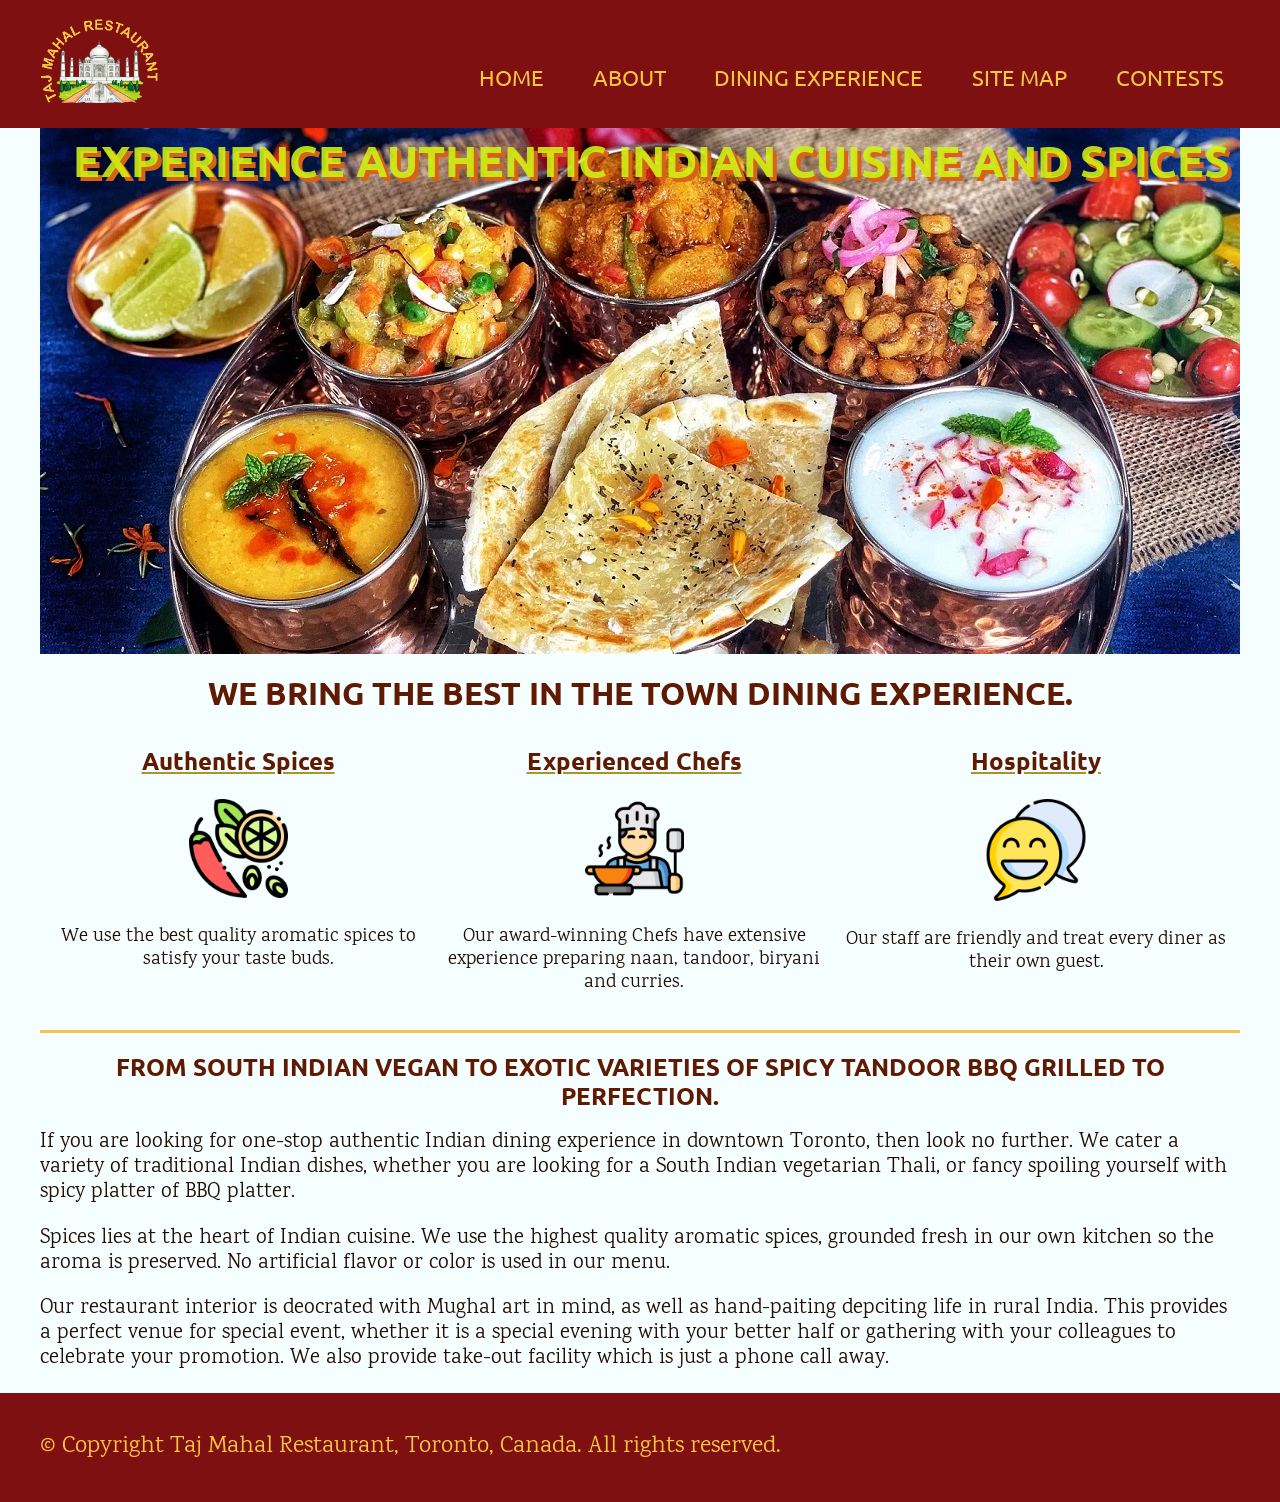
<file: index.html>
<!-- Restaurant Project - Completed by Group 4A HTTP5103, Humber College, Toronto (Fall 2020).
    Home Page and Contact Us page completed by: Jalaluddin Qureshi
    Images taken from online resources such as flaticon.com.
-->

<!DOCTYPE html>
<html lang="en">
  <head>
    <meta charset="utf-8">
    <title>Taj Mahal Restaurant - Toronto</title>
    <link rel="stylesheet" type="text/css" href="css/Home/home.css">
  </head>
  <body>
    <!-- HEADER -->
    <header id="header">
        <div class="page-wrapper">
        
        
            <!-- SLOGAN -->
            <div id="header-logo">
                <h2 class="hidden">Company Logo</h2>
                <a href="index.html">
                    <img id="logo" src="resources/Images/Shared/taj-mahal-full.png">
                </a>
            </div>
            
            <!-- MAIN NAVIGATION with SIGN IN BUTTON-->
            
            <nav id="main-menu">
                <h3 class="hidden">Main navigation</h3>
                <ul >

                    <li class="dropdown"><a href="index.html">Home</a></li>

                    <li class="dropdown"><a href="pages/aboutus.html">About</a>
                        <ul class="dropdown-content">
                            <li class="drop-link"><a href="pages/aboutus.html">Who we are</a></li>
                            <li class="drop-link"><a href="pages/contact.html">Contact</a></li>
                            <li class="drop-link"><a href="pages/locations.html">Location</a></li>
                            <li class="drop-link"><a href="pages/careers.html">Careers</a></li>
                        </ul>
                    </li>
                    <li class="dropdown"><a href="pages/menu.html">Dining Experience</a>
                        <ul class="dropdown-content">
                        <li class="drop-link"><a href="pages/menu.html">Menu</a></li>
                        <li class="drop-link"><a href="pages/specials.html">Weekly Specials</a></li>
                        <li class="drop-link"><a href="pages/events.html">Events Booking</a></li>
                        <li class="drop-link"><a href="pages/GiftCards.html">Gift Cards</a></li>
                        </ul>
                    </li>

                    <li class="dropdown"><a href="pages/sitemap.html">Site Map</a></li>
                    <li class="dropdown"><a href="pages/contest.html">Contests</a></li>

                </ul>
            </nav>
            
        </div>
    </header>
      
      
    <!-- BANNER -->
    <section id="banner">
        <h1 class="hidden">Welcome Background Image</h1>
        <div class="banner-content">
            <div class="page-wrapper">
                <h2 class="banner-title">Experience Authentic Indian Cuisine and Spices</h2>
            </div>
        </div>
        <div class="banner-img">
            <img src="resources/Images/Home/thali.jpg" alt="Traditional Indian Thali">
        </div>
    </section>
      
    <!-- MAIN CONTENT -->
    <div class="page-wrapper">
        
        <main>
          
            <h1 class="hidden">Welcome to Taj Mahal Restaurant</h1>
           
            <!-- THREE COLUMN LAYOUT -->
            <div class="row">

            <div >

                <h2 class="img-links-heading">We bring the best in the town dining experience.</h2>

                      <section class="col-33">
                          <h3>Authentic Spices</h3>
                          <p class="three-imgs"><img src="resources/Images/Home/spice.png" alt="Sowing Seeds"></p>
                          <p class="three-imgs">We use the best quality aromatic spices to satisfy your taste buds.</p>
                      </section>

                      <section class="col-33">
                          <h3>Experienced Chefs</h3>
                          <p class="three-imgs"><img src="resources/Images/Home/chef.png" alt="Looking for Information"></p>
                          <p class="three-imgs">Our award-winning Chefs have extensive experience preparing naan, tandoor, biryani and curries.</p>
                      </section>

                      <section class="col-33">
                          <h3>Hospitality</h3>
                          <p class="three-imgs"><img src="resources/Images/Home/satisfied.png" alt="Home Farming"></p>
                          <p class="three-imgs">Our staff are friendly and treat every diner as their own guest.</p>
                      </section>

                </div>
            </div>
          
            <!-- SINGLE COLUMN LAYOUT -->
            <div class="row">
                <article class="content">
                    <h2>From South Indian Vegan to Exotic Varieties of Spicy Tandoor BBQ Grilled to Perfection.</h2>
                    <p>If you are looking for one-stop authentic Indian dining experience in downtown Toronto, then look no further.
                    We cater a variety of traditional Indian dishes, whether you are looking for a South Indian vegetarian Thali, or 
                    fancy spoiling yourself with spicy platter of BBQ platter.
                    </p>

                    <p>Spices lies at the heart of Indian cuisine. We use the highest quality aromatic spices, grounded fresh in our
                    own kitchen so the aroma is preserved. No artificial flavor or color is used in our menu.
                    </p>

                    <p>Our restaurant interior is deocrated with Mughal art in mind, as well as hand-paiting depciting life in rural 
                    India. This provides a perfect venue for special event, whether it is a special evening with your better half
                    or gathering with your colleagues to celebrate your promotion. We also provide take-out facility which is just a 
                    phone call away.                
                    </p>

                </article>
            </div>
          
        </main>
      </div>          
      
      <!-- FOOTER -->
      <footer>
          <div class="page-wrapper">
              <!-- <h2 class="hidden">Footer navigation</h2> -->
              <p>&copy; Copyright Taj Mahal Restaurant, Toronto, Canada. All rights reserved.</p>         
          </div>
      </footer>
      
  </body>
</html>
</file>
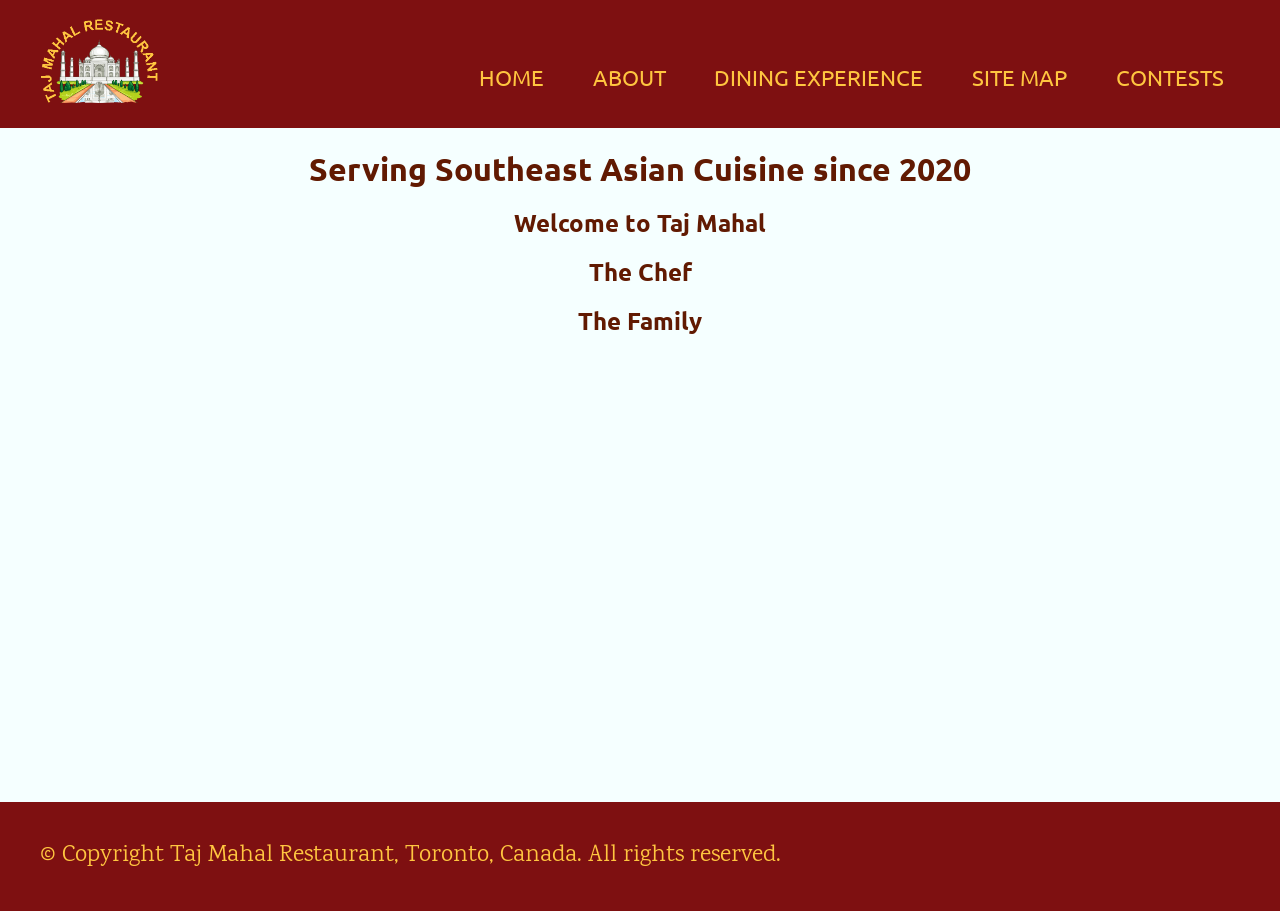
<file: pages/aboutus.html>
<!-- Restaurant Project - Completed by Jalaluddin Qureshi-->

<!DOCTYPE html>
<html lang="en">
<head>
  <meta charset="utf-8">
  <title>About Us</title>
  <link rel="stylesheet" type="text/css" href="../css/About/about.css">
  <script type="text/javascript" src="../javascript/jquery-3.5.1.js"></script>
  <script type="text/javascript" src="../javascript/about/aboutus.js"></script>
</head>
<body>
  <!-- HEADER -->
  <header id="header">
    <div class="page-wrapper">
    
    
        <!-- SLOGAN -->
        <div id="header-logo">
            <h2 class="hidden">Company Logo</h2>
            <a href="../index.html">
                <img id="logo" src="../resources/Images/Shared/taj-mahal-full.png">
            </a>
        </div>
        
        <!-- MAIN NAVIGATION with SIGN IN BUTTON-->
        
        <nav id="main-menu">
            <h3 class="hidden">Main navigation</h3>
            <ul >

                <li class="dropdown"><a href="../index.html">Home</a></li>

                <li class="dropdown"><a href="../pages/aboutus.html">About</a>
                    <ul class="dropdown-content">
                        <li class="drop-link"><a href="../pages/aboutus.html">Who we are</a></li>
                        <li class="drop-link"><a href="../pages/contact.html">Contact</a></li>
                        <li class="drop-link"><a href="../pages/locations.html">Location</a></li>
                        <li class="drop-link"><a href="../pages/careers.html">Careers</a></li>
                    </ul>
                </li>
                <li class="dropdown"><a href="../pages/menu.html">Dining Experience</a>
                    <ul class="dropdown-content">
                    <li class="drop-link"><a href="../pages/menu.html">Menu</a></li>
                    <li class="drop-link"><a href="../pages/specials.html">Weekly Specials</a></li>
                    <li class="drop-link"><a href="../pages/events.html">Events Booking</a></li>
                    <li class="drop-link"><a href="../pages/GiftCards.html">Gift Cards</a></li>
                    </ul>
                </li>

                <li class="dropdown"><a href="../pages/sitemap.html">Site Map</a></li>
                <li class="dropdown"><a href="../pages/contest.html">Contests</a></li>

            </ul>
        </nav>
        
      </div>
  </header>



  <!-- MAIN CONTENT -->
  <main>

    <h1 id="aboutTitle"> Serving Southeast Asian Cuisine since 2020 </h1>

    <div class="container">
      <h2 class="aboutHeader"> Welcome to Taj Mahal </h2>
      <div class="aboutContainer">
        <p class="aboutText"> An intersection between Toronto culture and contemporary Indian cuisine. Taj Mahal presents traditional Indian dishes that demonstrate the plethora of aromas originating from spices along with an endless pursuit of the perfect combination of ingredients. When eating at Taj Mahal, we promise you the same experience you get eating a family prepared meal at home, without the hassle of cooking and cleaning.  </p>
      </div>
      <h2 class="aboutHeader"> The Chef </h2>
      <div class="aboutContainer">
        <p class="aboutText"> Daksha Misra was born in Mumbai to a loving family. Her mom was a chef for one of Mumbai's biggest restaurants, the Bademiya. Her Dad owned a Naan supply company. Daksha grew up in a household that prioritizes family meal time. Daksha understands the positive mental and emotional benefits having a homegrown meal brings to the family. Daksha found her passion for cooking at a young age of 4, helping her mom prepare food for the family. Daksha understands all the elements that come into eating with family. She understands the delicate atmosphere that family dinners commend, and she understands the incredibly important ingredient choices that go into a well prepared meal. Daksha does not take shortcuts and with 12 years of professional cooking on her hands, eating under Chef Misra brings upon an aura of wholesomeness, quality, and deliciousness. </p>
        <img src="../resources/Images/AboutUs/chef.jpeg" alt="Taj Mahal Chef" class="aboutPhoto">
      </div>
      <h2 class="aboutHeader"> The Family </h2>
      <div class="aboutContainer">
        <p class="aboutText"> We are a family owned traditional Indian restaurant. Established in 2020, our mission is to feed the local community cuisine from our motherland. We outsource ingredients from local farmers and independently owned Southeast Asian grocery stores. Our chef was born in Mumbai, moving to Toronto when she was 19 in order to seek a better life for her family. She started cooking by helping her mom prepare family dinners at the age of 4. The Taj Mahal restaurant strives to serve you the highest quality dishes possible. </p>
        <img src="../resources/Images/AboutUs/family.jpeg" alt="Taj Mahal Family" class="aboutPhoto">
      </div>
    </div>
    
  </main>


  <!-- FOOTER -->
  <footer>
    <div class="page-wrapper">
      <h2 class="hidden">Footer navigation</h2>
      <p>&copy; Copyright Taj Mahal Restaurant, Toronto, Canada. All rights reserved.</p>
    </div>
  </footer>

</body>
</html>
</file>
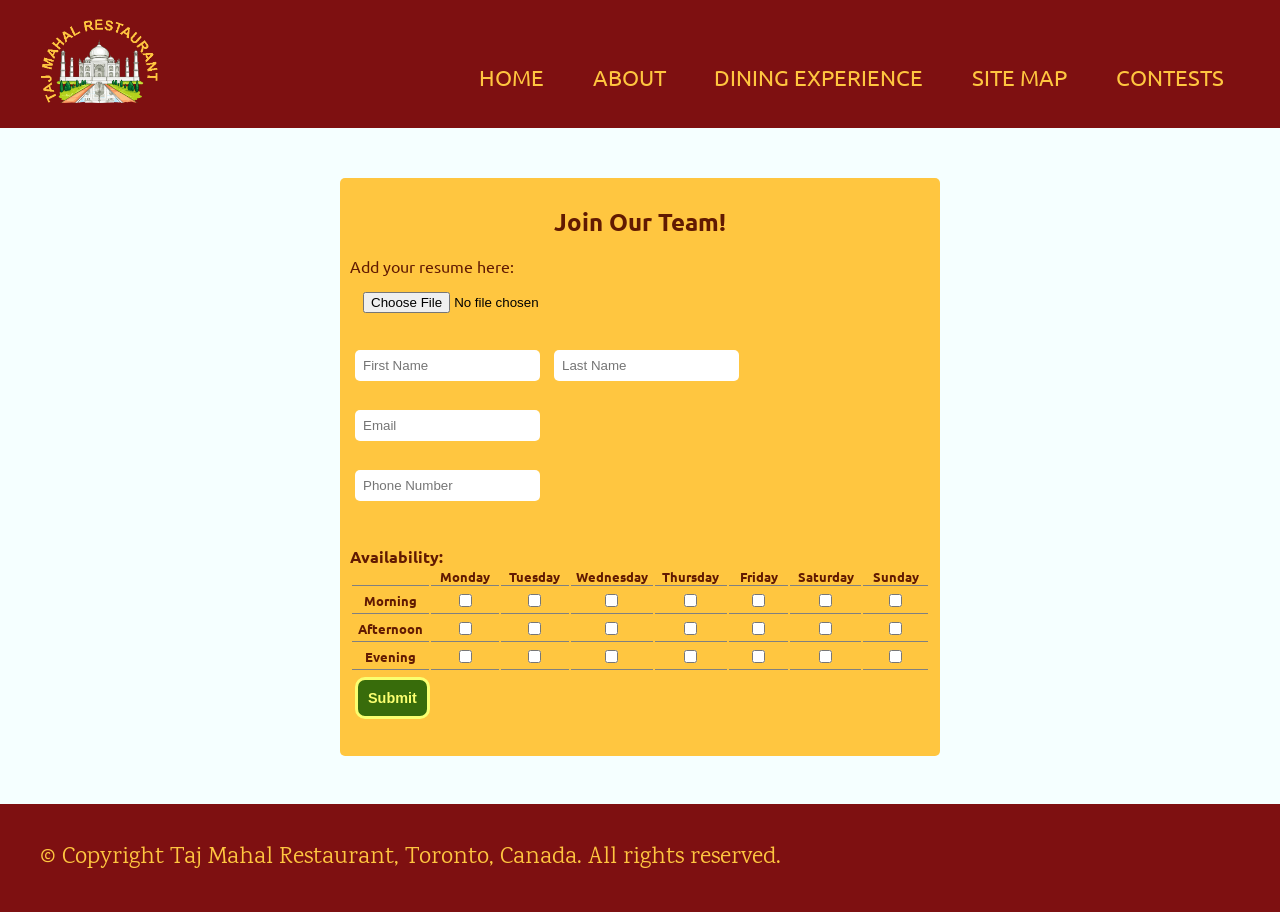
<file: pages/careers.html>
<!DOCTYPE html>

<html>
    <head>
        <meta charset="utf-8">
        <script type="text/javascript" src="../javascript/jquery-3.5.1.js"></script>
        <title>Careers</title>
        <meta name="Careers" content="Find a new Career">
        <meta name="viewport" content="width=device-width, initial-scale=1">
        <script type="text/javascript" src="../javascript/careers/careers.js"></script>
        <link rel="stylesheet" href="../css/Careers/careers.css" />
        <meta charset="utf-8" />
    </head>
    <body>

    <!-- HEADER -->
  <header id="header">
    <div class="page-wrapper">
    
    
        <!-- SLOGAN -->
        <div id="header-logo">
            <h2 class="hidden">Company Logo</h2>
            <a href="../index.html">
                <img id="logo" src="../resources/Images/Shared/taj-mahal-full.png">
            </a>
        </div>
        
        <!-- MAIN NAVIGATION with SIGN IN BUTTON-->
        
        <nav id="main-menu">
            <h3 class="hidden">Main navigation</h3>
            <ul >

                <li class="dropdown"><a href="../index.html">Home</a></li>

                <li class="dropdown"><a href="../pages/aboutus.html">About</a>
                    <ul class="dropdown-content">
                        <li class="drop-link"><a href="../pages/aboutus.html">Who we are</a></li>
                        <li class="drop-link"><a href="../pages/contact.html">Contact</a></li>
                        <li class="drop-link"><a href="../pages/locations.html">Location</a></li>
                        <li class="drop-link"><a href="../pages/careers.html">Careers</a></li>
                    </ul>
                </li>
                <li class="dropdown"><a href="../pages/menu.html">Dining Experience</a>
                    <ul class="dropdown-content">
                    <li class="drop-link"><a href="../pages/menu.html">Menu</a></li>
                    <li class="drop-link"><a href="../pages/specials.html">Weekly Specials</a></li>
                    <li class="drop-link"><a href="../pages/events.html">Events Booking</a></li>
                    <li class="drop-link"><a href="../pages/GiftCards.html">Gift Cards</a></li>
                    </ul>
                </li>

                <li class="dropdown"><a href="../pages/sitemap.html">Site Map</a></li>
                <li class="dropdown"><a href="../pages/contest.html">Contests</a></li>

            </ul>
        </nav>
        
      </div>
  </header>

    <main>
        <div class="page-wrapper">
            

            <form id="careersform" name="careersform">
                <h2 id="gc-h3">Join Our Team!</h2>
                <span id="resume_msg"></span>
                <label for="myFile"> Add your resume here:</label><br>
                <input type="file" id="myFile" name="myFile"><br>

            <div><span id="nameFrom"></span><br>
                <input type="text" id="FromFirstName" name="From_First_Name" placeholder="First Name">
                <input type="text" id="FromLastName" name="From_Last_Name" placeholder="Last Name">
            </div>
            
            <div>
                <span id="email_msg"></span><br>
                <input type="text" id="email" name="email" placeholder="Email">
            </div> 
            <div>
                <span id="phone"></span><br>
                <input type="text" id="phonenumber" name="phonenumber" placeholder="Phone Number">
            </div> <br>
             <h4>Availability:</h>   
                <span id="Availability_Span"></span>
            <table style="width:100%" id="myTable">
                <tr>
                  <th></th>
                  <th>Monday</th>
                  <th>Tuesday</th>
                  <th>Wednesday</th>
                  <th>Thursday</th>
                  <th>Friday</th>
                  <th>Saturday</th>
                  <th>Sunday</th>

                </tr>
                <tr>
                  <th>Morning</th>
                  <td><input type="checkbox" id="checkboxBtnMor1" name="checkboxBtnMor1"></td>
                  <td><input type="checkbox" id="checkboxBtnMor2" name="checkboxBtnMor2"></td>
                  <td><input type="checkbox" id="checkboxBtnMor3" name="checkboxBtnMor3"></td>
                  <td><input type="checkbox" id="checkboxBtnMor4" name="checkboxBtnMor4"></td>
                  <td><input type="checkbox" id="checkboxBtnMor5" name="checkboxBtnMor5"></td>
                  <td><input type="checkbox" id="checkboxBtnMor6" name="checkboxBtnMor6"></td>
                  <td><input type="checkbox" id="checkboxBtnMor7" name="checkboxBtnMor7"></td>
                </tr>
                <tr>
                    <th>Afternoon</th>
                  <td><input type="checkbox" id="checkboxBtnAft1" name="checkboxBtnAft1"></td>
                  <td><input type="checkbox" id="checkboxBtnAft2" name="checkboxBtnAft2"></td>
                  <td><input type="checkbox" id="checkboxBtnAft3" name="checkboxBtnAft3"></td>
                  <td><input type="checkbox" id="checkboxBtnAft4" name="checkboxBtnAft4"></td>
                  <td><input type="checkbox" id="checkboxBtnAft5" name="checkboxBtnAft5"></td>
                  <td><input type="checkbox" id="checkboxBtnAft6" name="checkboxBtnAft6"></td>
                  <td><input type="checkbox" id="checkboxBtnAft7" name="checkboxBtnAft7"></td>
                </tr>
                <tr>
                    <th>Evening</th>
                  <td><input type="checkbox" id="checkboxBtnEve1" name="checkboxBtnEve1"></td>
                  <td><input type="checkbox" id="checkboxBtnEve2" name="checkboxBtnEve2"></td>
                  <td><input type="checkbox" id="checkboxBtnEve3" name="checkboxBtnEve3"></td>
                  <td><input type="checkbox" id="checkboxBtnEve4" name="checkboxBtnEve4"></td>
                  <td><input type="checkbox" id="checkboxBtnEve5" name="checkboxBtnEve5"></td>
                  <td><input type="checkbox" id="checkboxBtnEve6" name="checkboxBtnEve6"></td>
                  <td><input type="checkbox" id="checkboxBtnEve7" name="checkboxBtnEve7"></td>
                </tr>
              </table>
              


                <input type="submit" id="submitBtn">
            </form>
        </div>
    </main>

         
        
         <!-- FOOTER -->
        <footer>
            <div class="page-wrapper">
            <h2 class="hidden">Footer navigation</h2>
            <p>&copy; Copyright Taj Mahal Restaurant, Toronto, Canada. All rights reserved.</p>
            </div>
        </footer>
    </body>

</html>
</file>
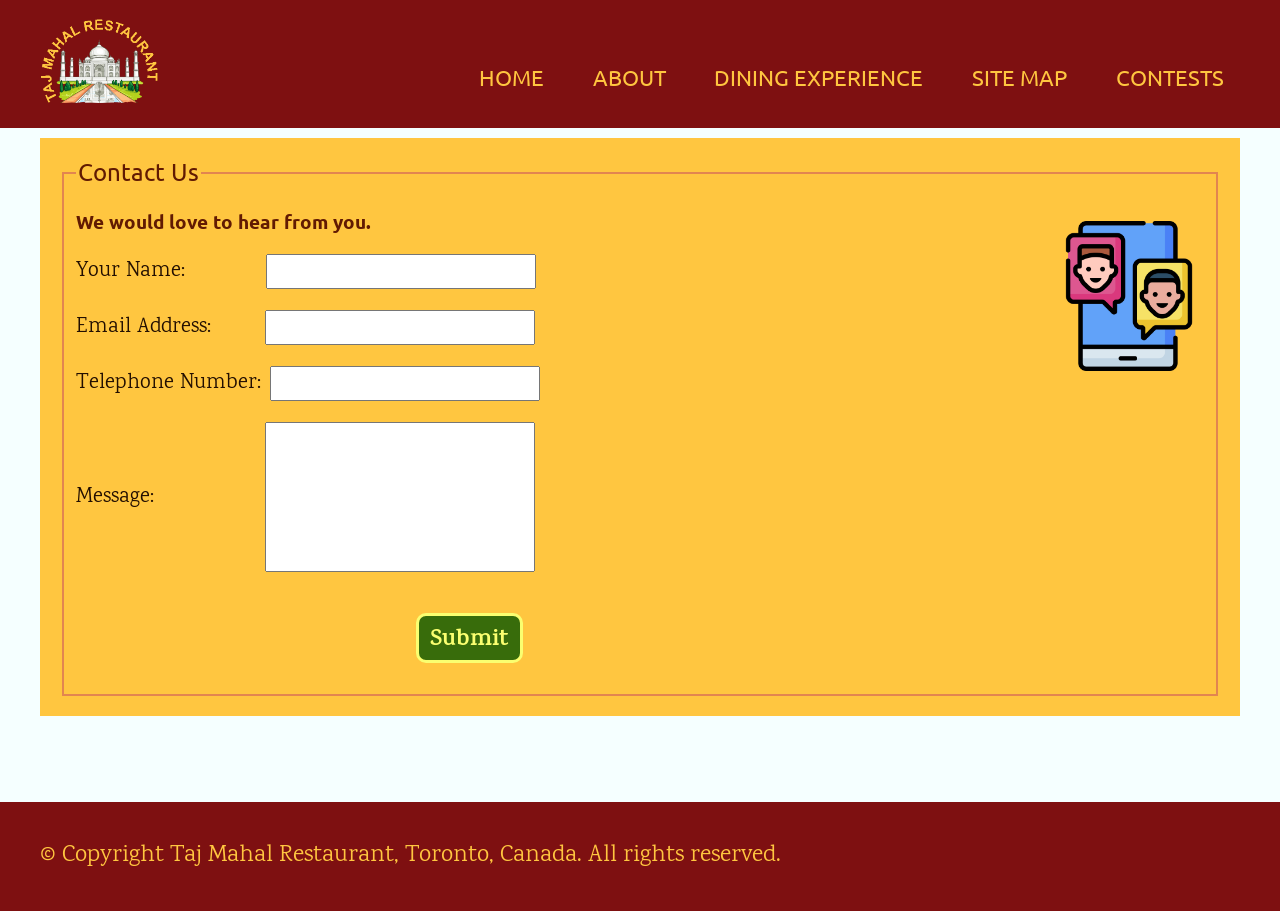
<file: pages/contact.html>
<!-- Restaurant Project - Completed by Group 4A HTTP5103, Humber College, Toronto (Fall 2020).
    Home Page and Contact Us page completed by: Jalaluddin Qureshi-->

<!DOCTYPE html>
<html lang="en">
  <head>
    <meta charset="utf-8">
    <title>Contact Taj Mahal Restaurant</title>
    <link rel="stylesheet" type="text/css" href="../css/Contact/contact.css">
  </head>
  <body>
    <!-- HEADER -->
  <header id="header">
    <div class="page-wrapper">
    
    
        <!-- SLOGAN -->
        <div id="header-logo">
            <h2 class="hidden">Company Logo</h2>
            <a href="../index.html">
                <img id="logo" src="../resources/Images/Shared/taj-mahal-full.png">
            </a>
        </div>
        
        <!-- MAIN NAVIGATION with SIGN IN BUTTON-->
        
        <nav id="main-menu">
            <h3 class="hidden">Main navigation</h3>
            <ul >

                <li class="dropdown"><a href="../index.html">Home</a></li>

                <li class="dropdown"><a href="../pages/aboutus.html">About</a>
                    <ul class="dropdown-content">
                        <li class="drop-link"><a href="../pages/aboutus.html">Who we are</a></li>
                        <li class="drop-link"><a href="../pages/contact.html">Contact</a></li>
                        <li class="drop-link"><a href="../pages/locations.html">Location</a></li>
                        <li class="drop-link"><a href="../pages/careers.html">Careers</a></li>
                    </ul>
                </li>
                <li class="dropdown"><a href="../pages/menu.html">Dining Experience</a>
                    <ul class="dropdown-content">
                    <li class="drop-link"><a href="../pages/menu.html">Menu</a></li>
                    <li class="drop-link"><a href="../pages/specials.html">Weekly Specials</a></li>
                    <li class="drop-link"><a href="../pages/events.html">Events Booking</a></li>
                    <li class="drop-link"><a href="../pages/GiftCards.html">Gift Cards</a></li>
                    </ul>
                </li>

                <li class="dropdown"><a href="../pages/sitemap.html">Site Map</a></li>
                <li class="dropdown"><a href="../pages/contest.html">Contests</a></li>

            </ul>
        </nav>
        
      </div>
  </header>
      
    <!-- THE MAIN CONTENT OF THE CONTACT US PAGE -->
    <div class="page-wrapper">
        
        <main>
            
            <h1 class="hidden">Contact Taj Mahal Restaurant</h1>
            
            <!--FORM -->
            <form action="#" method="post" id="contactUs" name="formContact">
                <fieldset >
                    <legend>Contact Us</legend>
                    
                    <p id="thanks_msg"></p>
                    
                    <!--The portion under the di is hidden when the user successfully submit the form-->
                    <div id="activeform">
                        <img src="../resources/Images/Contact/chat.png" id="contacticon">
                        <h3>We would love to hear from you.</h3>

                        <!-- Name -->
                        <p><label for="in_Name">Your Name:</label>
                            <input type="text" id="in_Name" name="f_Name"/>
                            <span id="NameError" class="error"></span>
                        </p>

                        <!-- Email -->
                        <p><label for="in_Email">Email Address:</label>
                            <input type="text" id="in_Email" name="Email"/>
                            <span id="EmailError" class="error"></span>
                        </p>

                        <!-- Telephone -->
                        <p><label for="in_Tel">Telephone Number:</label>
                            <input type="text" id="in_Tel" name="Tel"/>
                            <span id="TelError" class="error"></span>
                        </p>


                        <!-- Message -->
                        <p><label for="in_Msg">Message:</label>
                            <input type="text" id="in_Msg" name="Msg"/>
                            <span id="MsgError" class="error"></span>
                        </p>

                        <!-- SUBMIT -->
                        <p id="listSubmit">
                            <input type="submit" value="Submit" id="button">
                        </p>   
                    </div>
                    
                </fieldset>
            </form>
            
                
        </main>
    </div>
      
      
      
      
        <!-- FOOTER -->
        <footer>
          <div class="page-wrapper">
              <h2 class="hidden">Footer navigation</h2>
              <p>&copy; Copyright Taj Mahal Restaurant, Toronto, Canada. All rights reserved.</p>         
          </div>
        </footer>
    
    <script type="text/javascript" src="../javascript/contact/contact.js" ></script>  
  </body>
</html>
</file>
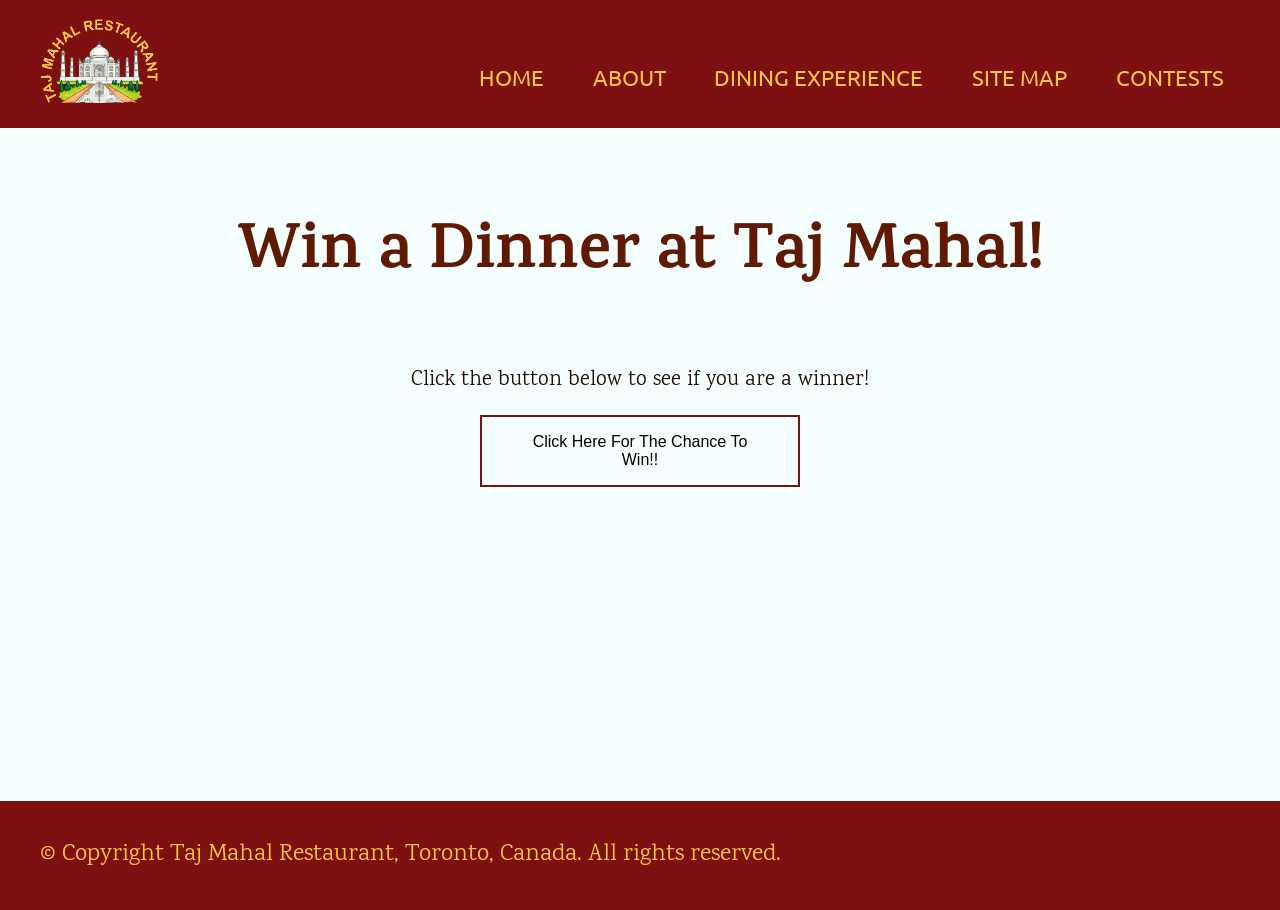
<file: pages/contest.html>
<!DOCTYPE html>
<html lang="en">
  <head>
    <meta charset="utf-8">
    <title>Taj Mahal Restaurant - Toronto</title>
    <link rel="stylesheet" type="text/css" href="../css/Contest/contest.css">
    <link rel="stylesheet" type="text/css" href="../css/style.css">
  </head>
  <body>
   <!-- HEADER -->
  <header id="header">
    <div class="page-wrapper">
    
    
        <!-- SLOGAN -->
        <div id="header-logo">
            <h2 class="hidden">Company Logo</h2>
            <a href="../index.html">
                <img id="logo" src="../resources/Images/Shared/taj-mahal-full.png">
            </a>
        </div>
        
        <!-- MAIN NAVIGATION with SIGN IN BUTTON-->
        
        <nav id="main-menu">
            <h3 class="hidden">Main navigation</h3>
            <ul >

                <li class="dropdown"><a href="../index.html">Home</a></li>

                <li class="dropdown"><a href="../pages/aboutus.html">About</a>
                    <ul class="dropdown-content">
                        <li class="drop-link"><a href="../pages/aboutus.html">Who we are</a></li>
                        <li class="drop-link"><a href="../pages/contact.html">Contact</a></li>
                        <li class="drop-link"><a href="../pages/locations.html">Location</a></li>
                        <li class="drop-link"><a href="../pages/careers.html">Careers</a></li>
                    </ul>
                </li>
                <li class="dropdown"><a href="../pages/menu.html">Dining Experience</a>
                    <ul class="dropdown-content">
                    <li class="drop-link"><a href="../pages/menu.html">Menu</a></li>
                    <li class="drop-link"><a href="../pages/specials.html">Weekly Specials</a></li>
                    <li class="drop-link"><a href="../pages/events.html">Events Booking</a></li>
                    <li class="drop-link"><a href="../pages/GiftCards.html">Gift Cards</a></li>
                    </ul>
                </li>

                <li class="dropdown"><a href="../pages/sitemap.html">Site Map</a></li>
                <li class="dropdown"><a href="../pages/contest.html">Contests</a></li>

            </ul>
        </nav>
        
      </div>
  </header>
      
    <!-- BANNER -->
      
    <!-- MAIN CONTENT -->
    <main>

        <section id="main">
            
            <h1> Win a Dinner at Taj Mahal! </h1>

            <div id="contestContainer">
                <p>
                    Click the button below to see if you are a winner!
                </p>
    
                <button id="contestButton" type="button">Click Here For The Chance To Win!!</button>

                <div id="contestOutput">
    
                </div>
            </div>

        </section>
          

    </main>

        <!-- FOOTER -->
        <footer>
            <div class="page-wrapper">
                <p>&copy; Copyright Taj Mahal Restaurant, Toronto, Canada. All rights reserved.</p>         
            </div>
        </footer>

    <script src="../javascript/contest/contest.js"></script>
  </body>
</html>
</file>
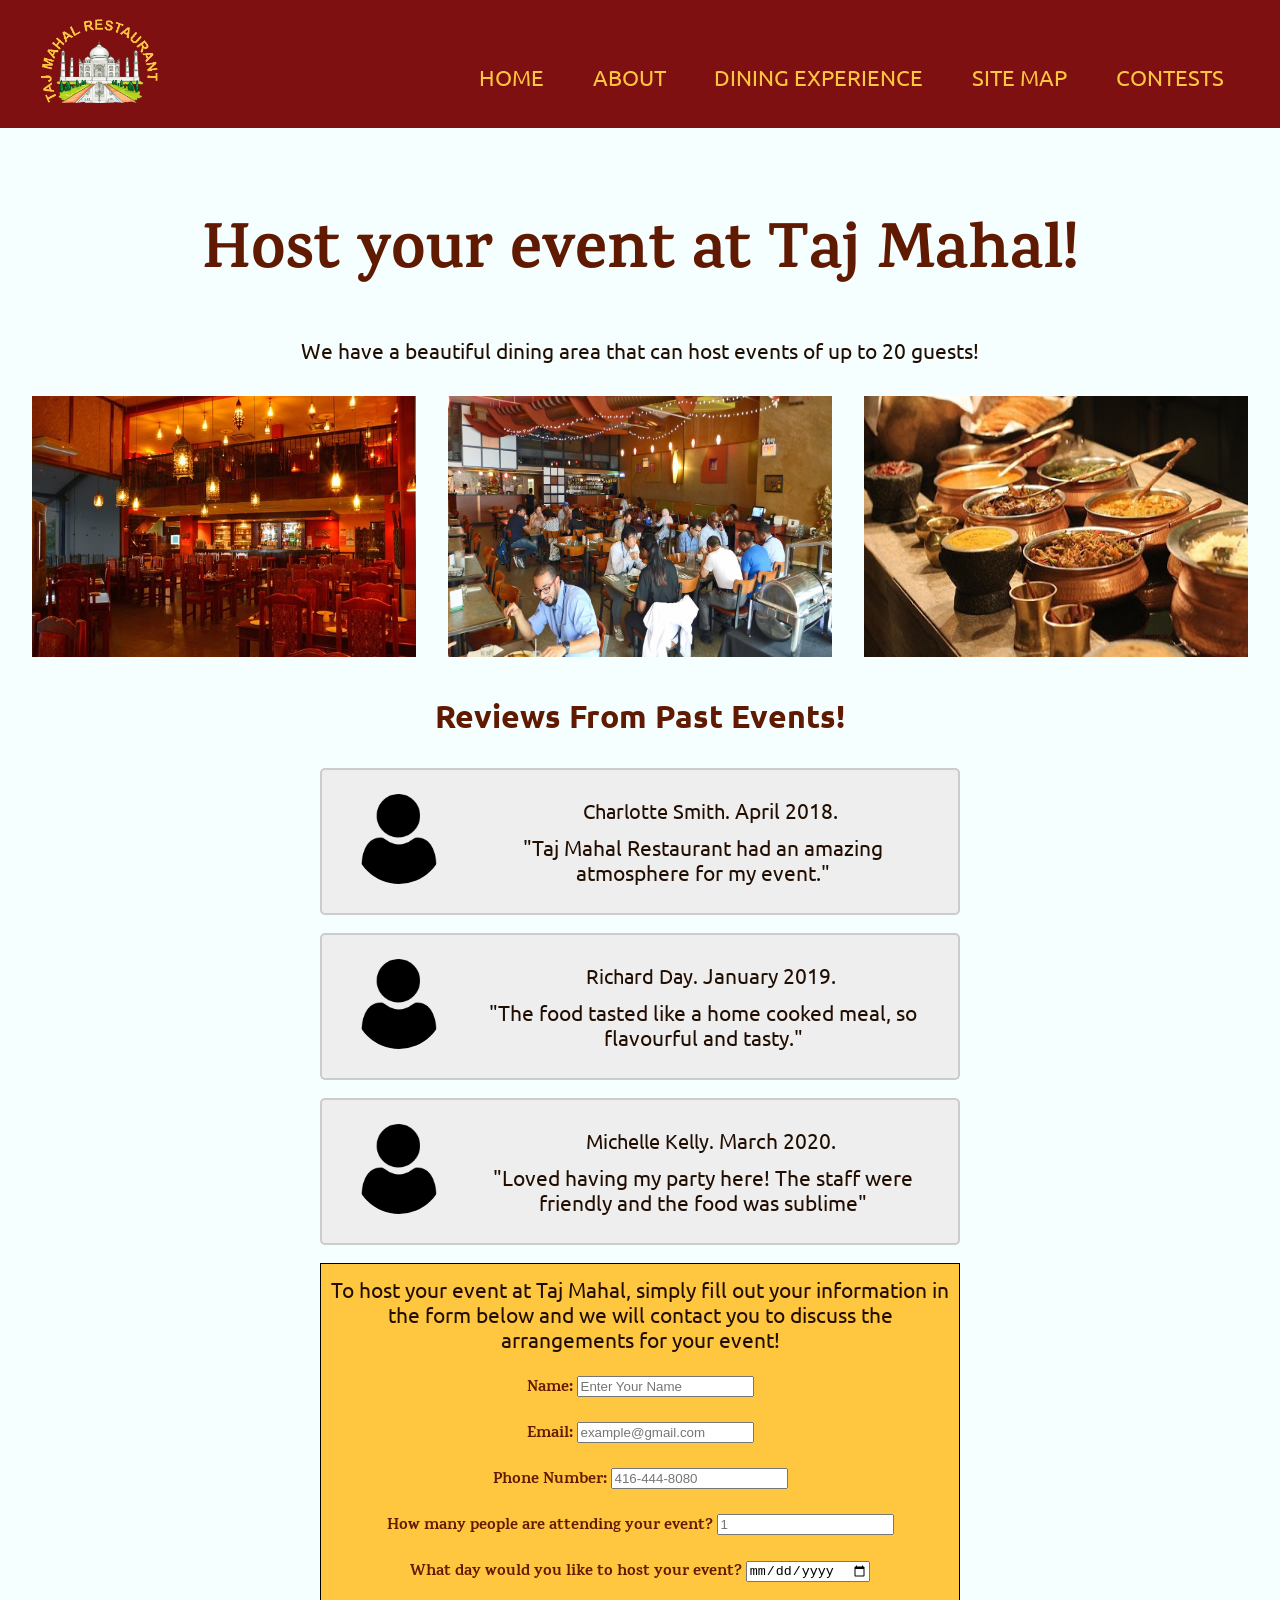
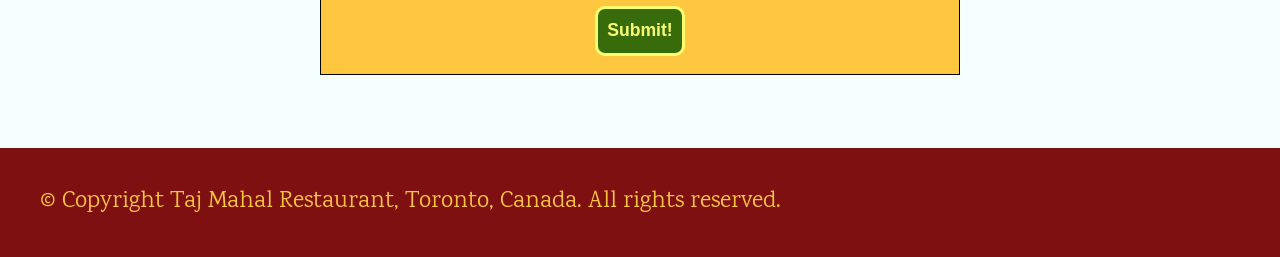
<file: pages/events.html>
<!DOCTYPE html>
<html lang="en">
<head>
    <meta charset="UTF-8">
    <meta name="viewport" content="width=device-width, initial-scale=1.0">
    <link rel="stylesheet" href="../css/Events/events.css">
    <title>Booking an Event at Taj Mahal!</title>
    <link href="https://fonts.googleapis.com/css2?family=Karma:wght@300&family=Ubuntu&display=swap" rel="stylesheet"> 
</head>
<body>
    <!-- HEADER -->
  <header id="header">
    <div class="page-wrapper">
    
    
        <!-- SLOGAN -->
        <div id="header-logo">
            <h2 class="hidden">Company Logo</h2>
            <a href="../index.html">
                <img id="logo" src="../resources/Images/Shared/taj-mahal-full.png">
            </a>
        </div>
        
        <!-- MAIN NAVIGATION with SIGN IN BUTTON-->
        
        <nav id="main-menu">
            <h3 class="hidden">Main navigation</h3>
            <ul >

                <li class="dropdown"><a href="../index.html">Home</a></li>

                <li class="dropdown"><a href="../pages/aboutus.html">About</a>
                    <ul class="dropdown-content">
                        <li class="drop-link"><a href="../pages/aboutus.html">Who we are</a></li>
                        <li class="drop-link"><a href="../pages/contact.html">Contact</a></li>
                        <li class="drop-link"><a href="../pages/locations.html">Location</a></li>
                        <li class="drop-link"><a href="../pages/careers.html">Careers</a></li>
                    </ul>
                </li>
                <li class="dropdown"><a href="../pages/menu.html">Dining Experience</a>
                    <ul class="dropdown-content">
                    <li class="drop-link"><a href="../pages/menu.html">Menu</a></li>
                    <li class="drop-link"><a href="../pages/specials.html">Weekly Specials</a></li>
                    <li class="drop-link"><a href="../pages/events.html">Events Booking</a></li>
                    <li class="drop-link"><a href="../pages/GiftCards.html">Gift Cards</a></li>
                    </ul>
                </li>

                <li class="dropdown"><a href="../pages/sitemap.html">Site Map</a></li>
                <li class="dropdown"><a href="../pages/contest.html">Contests</a></li>

            </ul>
        </nav>
        
      </div>
  </header>
      
      
    <!-- BANNER -->
      
    <!-- MAIN CONTENT -->
    <main>

        <h1> Host your event at Taj Mahal! </h1>

        <p>
            We have a beautiful dining area that can host events of up to 20 guests!
        </p>

        <div class="images">
            <img src="../resources/Images/Adam/happy-rajah-indian-restaurant.jpg" alt="A picture of the Taj Mahal dining & events area">
            <img src="../resources/Images/Adam/JDInterior.0.jpg" alt="A picture of people inside the dining area of Taj Mahal restaurant">
            <img src="../resources/Images/Adam/food.jpg" alt="A picture of a collection of food dishes on a table inside the dining area of Taj Mahal restaurant">
        </div>

        <section>
            <h3>
                Reviews From Past Events!
            </h3>
        
            
            <div class="container">
                <img src="../resources/Images/Adam/user.png" alt="Avatar">
                <p><span>Charlotte Smith.</span> April 2018.</p>
                <p>"Taj Mahal Restaurant had an amazing atmosphere for my event." </p>
            </div>

            <div class="container">
                <img src="../resources/Images/Adam/user.png" alt="Avatar">
                <p><span>Richard Day.</span> January 2019.</p>
                <p>"The food tasted like a home cooked meal, so flavourful and tasty." </p>
            </div>

            <div class="container">
                <img src="../resources/Images/Adam/user.png" alt="Avatar">
                <p><span>Michelle Kelly.</span> March 2020.</p>
                <p>"Loved having my party here! The staff were friendly and the food was sublime" </p>
            </div>

        </section>

        <form action="#" method="POST" id="eventForm" name="form_event">

            <p> To host your event at Taj Mahal, simply fill out your information in the form below and we will contact you to discuss the arrangements for your event! </p>

            <div>
                <label for="name"> Name: </label>
                <input type="text" placeholder="Enter Your Name" name="name">
            </div>

            <div>
                <label for="email"> Email: </label>
                <input type="email" placeholder="example@gmail.com" name="email">
            </div>

            <div>
                <label for="phone"> Phone Number: </label>
                <input type="tel" name="phone" id="phoneNumber" placeholder="416-444-8080">
            </div>

            <div>
                <label for="numberOfPeople"> How many people are attending your event? </label>
                <input type="number" name="numberOfPeople" id="numberOfPeople" placeholder="1">
            </div>

            <div>
                <label for="dateOfEvent"> What day would you like to host your event? </label>
                <input type="date" name="dateOfEvent" id="date">
            </div>

            <button id=button type="submit"> Submit! </button>
            <!-- <input type="submit" value="Complete your purchase" name="submit" /> -->

        </form>

        <!--#### OUTPUT MESSAGE (HIDDEN UNTIL FORM VALIDATES) #### -->
        <div id="thanks_msg">
            <h2>Thank you <span id="thanksCustomer"></span></h2>
            <div>
                <p>We will contact you by email or phone in the next few days to confirm your event for 
             <span id="peopleAmount"></span> 
                on <span id="dateValue"></span>.</p>
            </div>
        </div>

    </main>

    

        <!-- FOOTER -->
        <footer>
            <div class="page-wrapper">
                <p>&copy; Copyright Taj Mahal Restaurant, Toronto, Canada. All rights reserved.</p>         
            </div>
        </footer>
      
        <script src="../javascript/events/events.js"></script>
  </body>


</html>
</file>
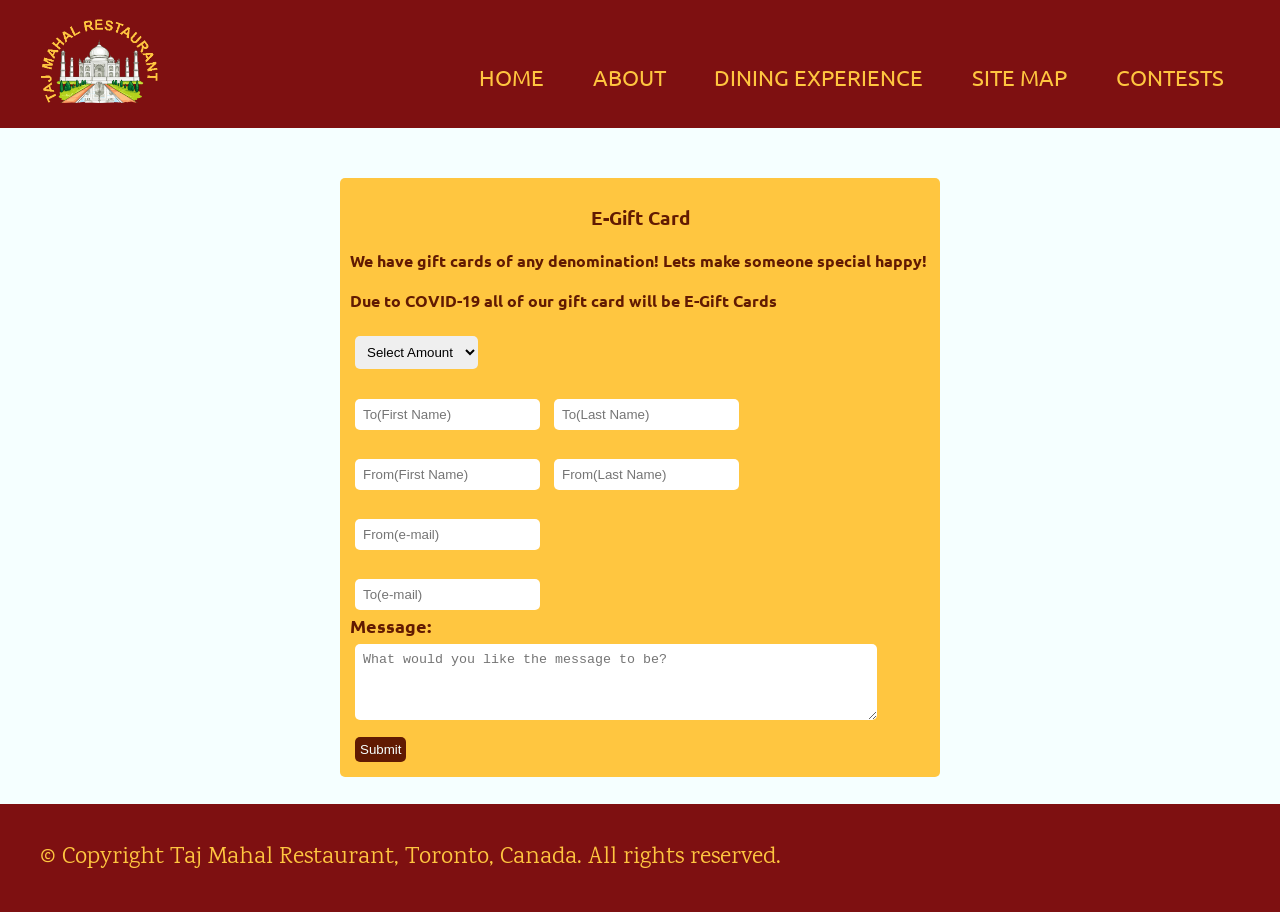
<file: pages/GiftCards.html>
<!DOCTYPE html>

<html>
    <head>
        <meta charset="utf-8">
        <title>Gift Card</title>
        <meta name="Gift Cards" content="Buy your friends gift cards">
        <meta name="viewport" content="width=device-width, initial-scale=1">
        <script type="text/javascript" src="../javascript/giftcards/GiftCard.Js"></script>
        <link rel="stylesheet" href="../css/GiftCards/giftcard.css" />
        <!--<link rel="stylesheet" href="">-->
    <style>
  
    </style>

        <meta charset="utf-8" />
    </head>

    <!-- HEADER -->
  <header id="header">
    <div class="page-wrapper">
    
    
        <!-- SLOGAN -->
        <div id="header-logo">
            <h2 class="hidden">Company Logo</h2>
            <a href="../index.html">
                <img id="logo" src="../resources/Images/Shared/taj-mahal-full.png">
            </a>
        </div>
        
        <!-- MAIN NAVIGATION with SIGN IN BUTTON-->
        
        <nav id="main-menu">
            <h3 class="hidden">Main navigation</h3>
            <ul >

                <li class="dropdown"><a href="../index.html">Home</a></li>

                <li class="dropdown"><a href="../pages/aboutus.html">About</a>
                    <ul class="dropdown-content">
                        <li class="drop-link"><a href="../pages/aboutus.html">Who we are</a></li>
                        <li class="drop-link"><a href="../pages/contact.html">Contact</a></li>
                        <li class="drop-link"><a href="../pages/locations.html">Location</a></li>
                        <li class="drop-link"><a href="../pages/careers.html">Careers</a></li>
                    </ul>
                </li>
                <li class="dropdown"><a href="../pages/menu.html">Dining Experience</a>
                    <ul class="dropdown-content">
                    <li class="drop-link"><a href="../pages/menu.html">Menu</a></li>
                    <li class="drop-link"><a href="../pages/specials.html">Weekly Specials</a></li>
                    <li class="drop-link"><a href="../pages/events.html">Events Booking</a></li>
                    <li class="drop-link"><a href="../pages/GiftCards.html">Gift Cards</a></li>
                    </ul>
                </li>

                <li class="dropdown"><a href="../pages/sitemap.html">Site Map</a></li>
                <li class="dropdown"><a href="../pages/contest.html">Contests</a></li>

            </ul>
        </nav>
        
      </div>
  </header>

    <body>
        <main>
            <div class="page-wrapper">
            
                <div id="gift-card-container">
                   
                    <form id="displayform" name="myFormSpot">
                        <h3 id="gc-h3">E-Gift Card</h3>
                        <div>
                            <div><h4>We have gift cards of any denomination! Lets make someone special happy! </h4>
                                <h4>Due to COVID-19 all of our gift card will be E-Gift Cards</h4>
                            </div>
    
                            <select required name="CardAmount" id="CardAmount" value="Select">
                            <option value="" disabled selected>Select Amount</option>
                            <option value="25">$25.00</option>
                            <option value="50">$50.00</option>
                            <option value="75">$75.00</option>
                            <option value="100">$100.00</option>
                            <option value="150">$150.00</option>
                            <option value="200">$200.00</option>
                            <option value="custom">Custom...</option>
                            </select>
                        </div>
                        <div><span id="nameTo"></span><br>
                                <input type="text" id="ToFirstName" name="To_First_Name" placeholder="To(First Name)"> 
                                <input type="text" id="ToLastName" name="To_LastLast_Name" placeholder="To(Last Name)">
                       </div>
            
                        <div><span id="nameFrom"></span><br>
                                <input type="text" id="FromFirstName" name="From_First_Name" placeholder="From(First Name)">
                                <input type="text" id="FromLastName" name="From_Last_Name" placeholder="From(Last Name)">
                        </div>
                        
                        <div>
                            <span id="email_msg_from"></span><br>
                            <input type="text" id="email" name="email_From" placeholder="From(e-mail)">
                        </div> 
            
                        <div>
                            <span id="email_msg_to"></span><br>
                            <input type="text" id="emailTO" name="email_To" placeholder="To(e-mail)">
                        </div> 
                
                        <div>
                            <label for="message" class="title-of-inputs">Message:</label>
                        </div>
                        <div>
                        <textarea id="message" name="message" rows="4" cols="36" placeholder="What would you like the message to be?"></textarea>
                        </div>
            
                        
                        <div>
                            <input type="submit" value="Submit" id="submitBtn">
                        </div>
                    </form>
                </div>
            </div>    
        </main>
        

    <!-- FOOTER -->
    <footer>
        <div class="page-wrapper">
            <p>&copy; Copyright Taj Mahal Restaurant, Toronto, Canada. All rights reserved.</p>         
        </div>
    </footer>

    </body>

</html>
</file>
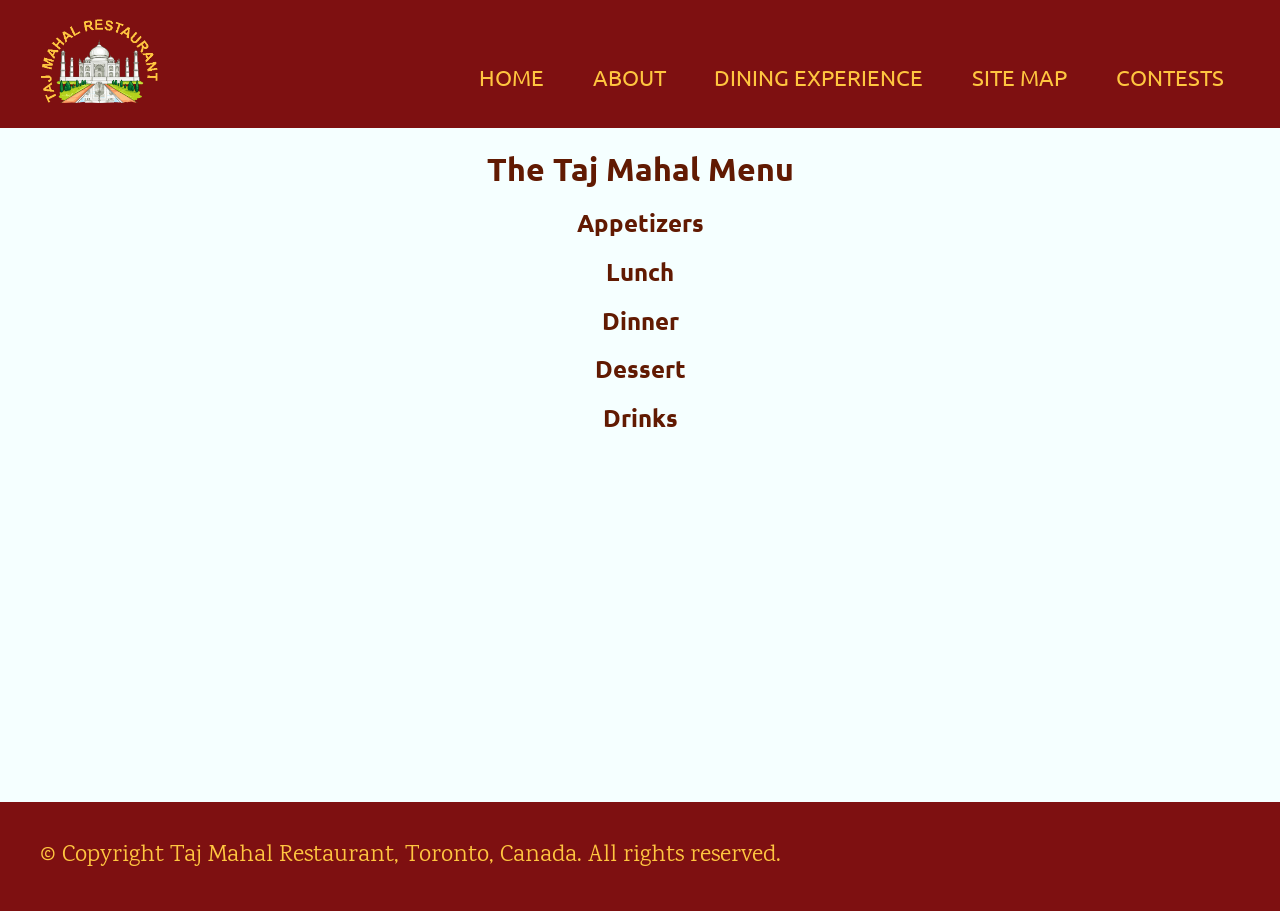
<file: pages/menu.html>
<!DOCTYPE html>
<html lang="en" dir="ltr">
<head>
  <meta charset="utf-8">
  <title>Our Menu</title>
  <link rel="stylesheet" href="../css/Menu/menu.css" />
  <link href="https://fonts.googleapis.com/css2?family=Karma:wght@300&family=Ubuntu&display=swap" rel="stylesheet">
  <script type="text/javascript" src="../javascript/jquery-3.5.1.js"></script>
  <script type="text/javascript" src="../javascript/menu/menu.js"></script>
</head>
<body>

  <!-- HEADER -->
  <header id="header">
    <div class="page-wrapper">
    
    
        <!-- SLOGAN -->
        <div id="header-logo">
            <h2 class="hidden">Company Logo</h2>
            <a href="../index.html">
                <img id="logo" src="../resources/Images/Shared/taj-mahal-full.png">
            </a>
        </div>
        
        <!-- MAIN NAVIGATION with SIGN IN BUTTON-->
        
        <nav id="main-menu">
            <h3 class="hidden">Main navigation</h3>
            <ul >

                <li class="dropdown"><a href="../index.html">Home</a></li>

                <li class="dropdown"><a href="../pages/aboutus.html">About</a>
                    <ul class="dropdown-content">
                        <li class="drop-link"><a href="../pages/aboutus.html">Who we are</a></li>
                        <li class="drop-link"><a href="../pages/contact.html">Contact</a></li>
                        <li class="drop-link"><a href="../pages/locations.html">Location</a></li>
                        <li class="drop-link"><a href="../pages/careers.html">Careers</a></li>
                    </ul>
                </li>
                <li class="dropdown"><a href="../pages/menu.html">Dining Experience</a>
                    <ul class="dropdown-content">
                    <li class="drop-link"><a href="../pages/menu.html">Menu</a></li>
                    <li class="drop-link"><a href="../pages/specials.html">Weekly Specials</a></li>
                    <li class="drop-link"><a href="../pages/events.html">Events Booking</a></li>
                    <li class="drop-link"><a href="../pages/GiftCards.html">Gift Cards</a></li>
                    </ul>
                </li>

                <li class="dropdown"><a href="../pages/sitemap.html">Site Map</a></li>
                <li class="dropdown"><a href="../pages/contest.html">Contests</a></li>

            </ul>
        </nav>
        
      </div>
  </header>

  <main>
    <h1 id="menuTitle"> The Taj Mahal Menu </h1>

    <!-- menu items taken from this website: https://www.littleindia.ca/menu/ -->
    <!-- Menu links -->
    <div class="container">
      <h2 class="menuHeader">Appetizers</h2>
      <div class="menuContainer">
        <ul>
          <li>Chicken Pakora ($4.5)</li>
          <li>Mutton Rolls ($4 for 2)</li>
          <li>Samosa ($4 for 2)</li>
          <li>Vegetarian Spring Rolls ($4 for 2)</li>
        </ul>
        <h3>Soups</h3>
        <ul>
          <li>Dal Soup ($5)</li>
          <li>Mulligatawny Soup ($5)</li>
        </ul>
      </div>

      <h2 class="menuHeader">Lunch</h2>
      <div class="menuContainer">
        <h3>Chicken Specialty</h3>
        <ul>
          <li>Butter Chicken ($11.00)</li>
          <li>Chicken Curry ($11.00)</li>
          <li>Chicken Korma ($11.00)</li>
          <li>Chicken Tikka Masala ($11.00)</li>
        </ul>
        <h3> Vegetarian Options </h3>
        <ul>
          <li>Aloo Gobhi ($11.00)</li>
          <li>Aloo Mattar ($11.00)</li>
          <li>Bhindi Masala ($11.00)</li>
          <li>Chana Masala ($11.00)</li>
        </ul>
      </div>

      <h2 class="menuHeader">Dinner</h2>
      <div class="menuContainer">
        <h3> Chicken Specialty</h3>
        <ul>
          <li>Butter Chicken ($14.00)</li>
          <li>Chicken Curry ($14.00)</li>
          <li>Chicken Korma ($14.00)</li>
          <li>Chicken Tikka Masala ($14.00)</li>
        </ul>
        <h3> Lamb Speciality </h3>
        <ul>
          <li>Lamb Bhuna ($17.50)</li>
          <li>Lamb Karahi Gosht ($17.00)</li>
          <li>Lamb Rogan Josh ($17.50)</li>
          <li>Lamb Saag ($18.00)</li>
        </ul>
        <h3> Beef Specialty</h3>
        <ul>
          <li>Beef Bhuna ($17.50)</li>
          <li>Beef Karahi Gosht ($17.00)</li>
          <li>Beef Rogan Josh ($17.50)</li>
          <li>Beef Saag ($18.00)</li>
        </ul>
        <h3> Vegetarian Options </h3>
        <ul>
          <li>Aloo Gobhi ($14.00)</li>
          <li>Aloo Mattar ($14.00)</li>
          <li>Bhindi Masala ($14.00)</li>
          <li>Chana Masala ($14.00)</li>
          <li>Daal ($14.50)</li>
        </ul>
      </div>

      <h2 class="menuHeader">Dessert</h2>
      <div class="menuContainer">
        <ul>
          <li>Gulab Jamun ($4.75)</li>
          <li>Kheer ($4.75)</li>
          <li>Rasmalai ($4.95)</li>
        </ul>
      </div>

      <h2 class="menuHeader">Drinks</h2>
      <div class="menuContainer">
        <ul>
          <li>Pop / Iced Tea ($2.25 - endless)</li>
          <li>Mango Lassi ($5.50)</li>
          <li>Perrier Water ($3)</li>
          <li>Milk ($2.50)</li>
        </ul>
      </div>
    </div>

  </main>

    <!--   End of Menu Content -->


    <!-- FOOTER -->
    <footer>
      <div class="page-wrapper">
        <h2 class="hidden">Footer navigation</h2>
        <p>&copy; Copyright Taj Mahal Restaurant, Toronto, Canada. All rights reserved.</p>
      </div>
    </footer>

  </body>
  </html>
</file>
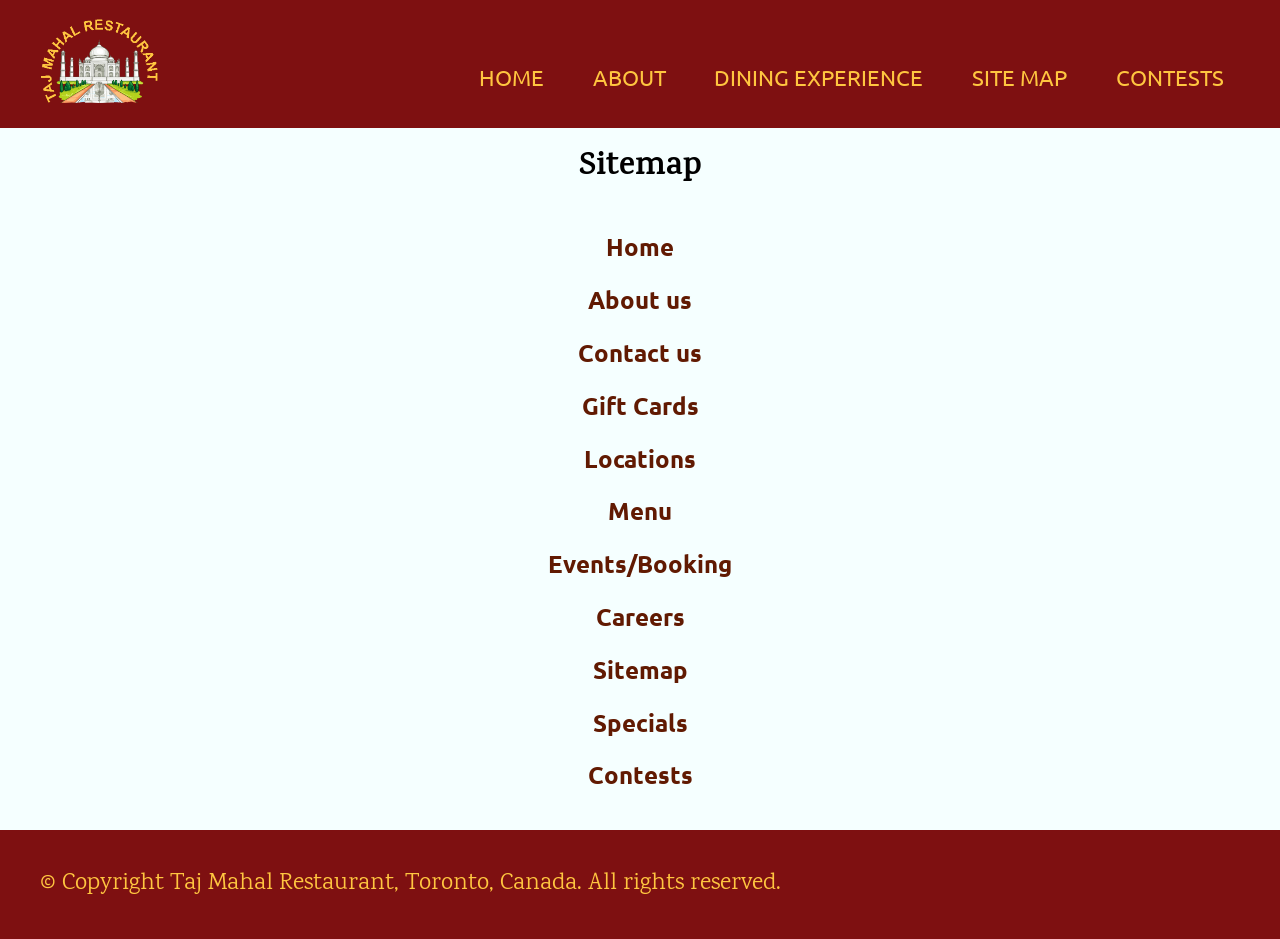
<file: pages/sitemap.html>
<!DOCTYPE html>
<html lang="en" dir="ltr">
  <head>
    <meta charset="utf-8">
    <title>Sitemap</title>
    <link rel="stylesheet" href="../css/style.css">
    <link rel="stylesheet" href="../css/SiteMap/sitemap.css">
    <script src="https://code.jquery.com/jquery-3.5.1.min.js" charset="utf-8"></script>
    <script src="../javascript/sitemap/sitemap.js" charset="utf-8"></script>
  </head>

  <body>
    <!-- HEADER -->
  <header id="header">
    <div class="page-wrapper">
    
    
        <!-- SLOGAN -->
        <div id="header-logo">
            <h2 class="hidden">Company Logo</h2>
            <a href="../index.html">
                <img id="logo" src="../resources/Images/Shared/taj-mahal-full.png">
            </a>
        </div>
        
        <!-- MAIN NAVIGATION with SIGN IN BUTTON-->
        
        <nav id="main-menu">
            <h3 class="hidden">Main navigation</h3>
            <ul >

                <li class="dropdown"><a href="../index.html">Home</a></li>

                <li class="dropdown"><a href="../pages/aboutus.html">About</a>
                    <ul class="dropdown-content">
                        <li class="drop-link"><a href="../pages/aboutus.html">Who we are</a></li>
                        <li class="drop-link"><a href="../pages/contact.html">Contact</a></li>
                        <li class="drop-link"><a href="../pages/locations.html">Location</a></li>
                        <li class="drop-link"><a href="../pages/careers.html">Careers</a></li>
                    </ul>
                </li>
                <li class="dropdown"><a href="../pages/menu.html">Dining Experience</a>
                    <ul class="dropdown-content">
                    <li class="drop-link"><a href="../pages/menu.html">Menu</a></li>
                    <li class="drop-link"><a href="../pages/specials.html">Weekly Specials</a></li>
                    <li class="drop-link"><a href="../pages/events.html">Events Booking</a></li>
                    <li class="drop-link"><a href="../pages/GiftCards.html">Gift Cards</a></li>
                    </ul>
                </li>

                <li class="dropdown"><a href="../pages/sitemap.html">Site Map</a></li>
                <li class="dropdown"><a href="../pages/contest.html">Contests</a></li>

            </ul>
        </nav>
        
      </div>
  </header>

    <main>
      <h1 class="PageHeadings">Sitemap</h1>
      <ul>
        <h2 class="hidden">Sitemap Links and descriptions</h2>
        <li class="SitemapItem">
          <h3 id="Home">Home</h3>
          <p id="HomeDescription">Here you'll find our main page</p>
          <a id="HomeLink" href="../index.html">Home</a>
        </li>
        <li class="SitemapItem">
          <h3 id="About">About us</h3>
          <p id="AboutDescription">Come learn all about who we are as a restaurant</p>
          <a id="AboutLink" href="aboutus.html">About us</a>
        </li>
        <li class="SitemapItem">
          <h3 id="Contact">Contact us</h3>
          <p id="ContactDescription">Here you'll find ways to contact us</p>
          <a id="ContactLink" href="contact.html">Contact us</a>
        </li>
        <li class="SitemapItem">
          <h3 id="Gift">Gift Cards</h3>
          <p id="GiftDescription">Give the gift of great food with one of our gift cards</p>
          <a id="GiftLink" href="GiftCards.html">Gift Cards</a>
        </li>
        <li class="SitemapItem">
          <h3 id="Locations">Locations</h3>
          <p id="LocationDescription">Come find our nearest location on our locations page</p>
          <a id="LocationLink" href="locations.html">Locations</a>
        </li>
        <li class="SitemapItem">
          <h3 id="Menu">Menu</h3>
          <p id="MenuDescription">This page has our delectable menu</p>
          <a id="MenuLink" href="menu.html">Menu</a>
        </li>
        <li class="SitemapItem">
          <h3 id="Booking">Events/Booking</h3>
          <p id="BookingDescription">Want to book one of our restaurants? This page has what you need</p>
          <a id="BookingLink" href="events.html">Events/Booking</a>
        </li>
        <li class="SitemapItem">
          <h3 id="Careers">Careers</h3>
          <p id="CareersDescription">Want to come work for us? We're always looking for new team members</p>
          <a id="CareersLink" href="careers.html">Careers</a>
        </li>
        <li class="SitemapItem">
          <h3 id="Sitemap">Sitemap</h3>
          <p id="SitemapDescription">Here you'll find all the pages on our site in one place</p>
          <a id="SitemapLink" href="sitemap.html">Sitemap</a>
        </li>
        <li class="SitemapItem">
          <h3 id="Specials">Specials</h3>
          <p id="SpecialsDescription">Come see what our current specials are on the specials page</p>
          <a id="SpecialsLink" href="specials.html">Specials</a>
        </li>
        <li class="SitemapItem">
          <h3 id="Contests">Contests</h3>
          <p id="ContestsDescription">Want to win a free gift card? Try your hand at one of our contests</p>
          <a id="ContestsLink" href="contest.html">Contests</a>
        </li>
      </ul>
    </main>

    <footer>
        <div class="page-wrapper">
            <h2 class="hidden">Footer navigation</h2>
            <p>&copy; Copyright Taj Mahal Restaurant, Toronto, Canada. All rights reserved.</p>
        </div>
    </footer>
  </body>
</html>
</file>
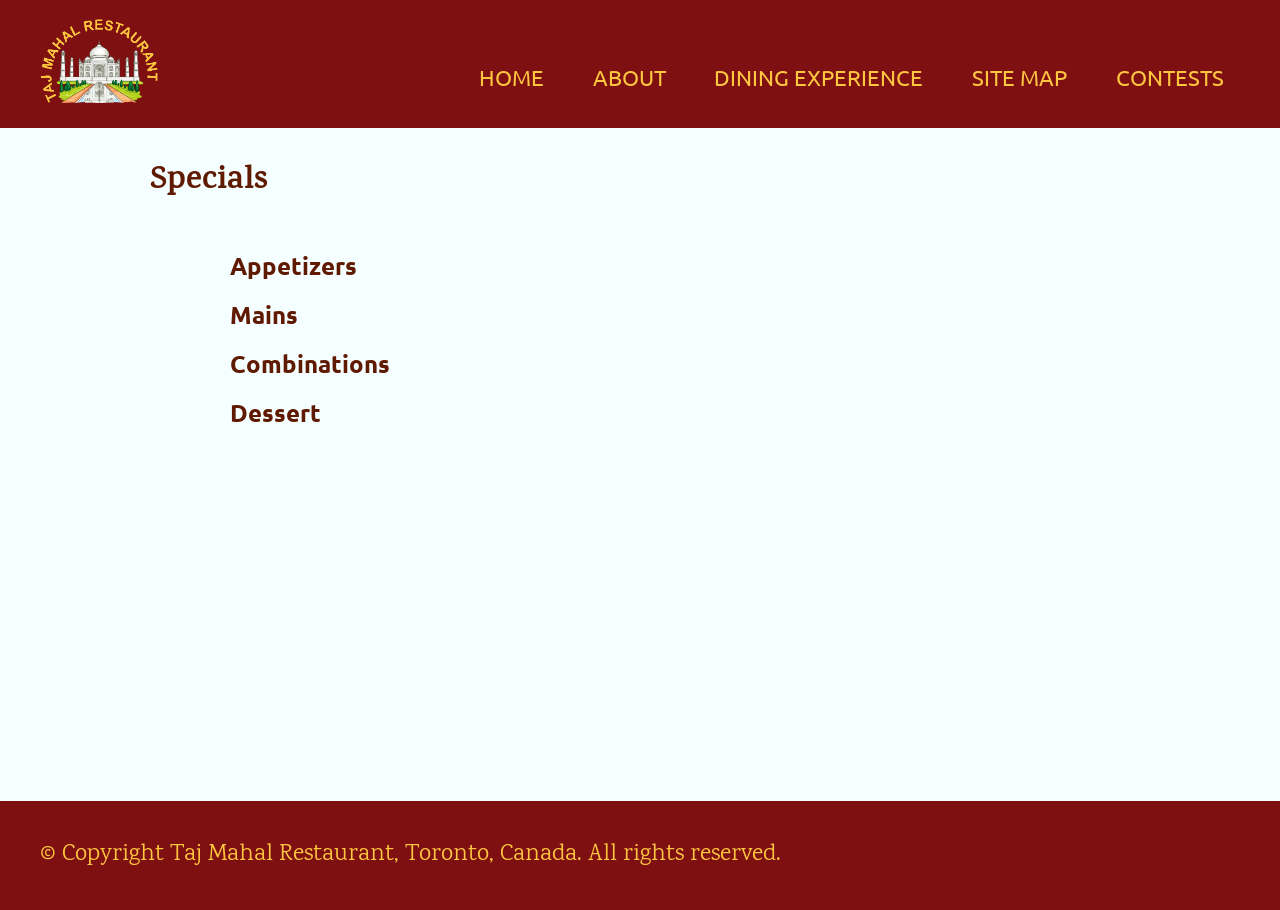
<file: pages/specials.html>
<!DOCTYPE html>

<html>
    <head>
        <meta charset="utf-8">
        <title>Specials</title>
        <script type="text/javascript" src="../javascript/jquery-3.5.1.js"></script>
        <meta name="Gift Cards" content="Buy your friends gift cards">
        <meta name="viewport" content="width=device-width, initial-scale=1">
        <script type="text/javascript" src="../javascript/specials/specials.js"></script>
        <link rel="stylesheet" href="../css/Specials/specials.css" />
        <link rel="stylesheet" href="../css/style.css">

        
        <meta charset="utf-8" />
    </head>


    <!-- HEADER -->
  <header id="header">
    <div class="page-wrapper">
    
    
        <!-- SLOGAN -->
        <div id="header-logo">
            <h2 class="hidden">Company Logo</h2>
            <a href="../index.html">
                <img id="logo" src="../resources/Images/Shared/taj-mahal-full.png">
            </a>
        </div>
        
        <!-- MAIN NAVIGATION with SIGN IN BUTTON-->
        
        <nav id="main-menu">
            <h3 class="hidden">Main navigation</h3>
            <ul >

                <li class="dropdown"><a href="../index.html">Home</a></li>

                <li class="dropdown"><a href="../pages/aboutus.html">About</a>
                    <ul class="dropdown-content">
                        <li class="drop-link"><a href="../pages/aboutus.html">Who we are</a></li>
                        <li class="drop-link"><a href="../pages/contact.html">Contact</a></li>
                        <li class="drop-link"><a href="../pages/locations.html">Location</a></li>
                        <li class="drop-link"><a href="../pages/careers.html">Careers</a></li>
                    </ul>
                </li>
                <li class="dropdown"><a href="../pages/menu.html">Dining Experience</a>
                    <ul class="dropdown-content">
                    <li class="drop-link"><a href="../pages/menu.html">Menu</a></li>
                    <li class="drop-link"><a href="../pages/specials.html">Weekly Specials</a></li>
                    <li class="drop-link"><a href="../pages/events.html">Events Booking</a></li>
                    <li class="drop-link"><a href="../pages/GiftCards.html">Gift Cards</a></li>
                    </ul>
                </li>

                <li class="dropdown"><a href="../pages/sitemap.html">Site Map</a></li>
                <li class="dropdown"><a href="../pages/contest.html">Contests</a></li>

            </ul>
        </nav>
        
      </div>
  </header>


    <body>

        <main>
            <h1 id="headTitle">Specials</h1>
            <div id="mainContain"><!--MAIN CONTENT CONTAINER-->
        
            <div class="panelContainer"><!-- 1ST PANEL-->
                <h2>Appetizers</h2>
                <dl class="contentBox">
                    <dt>Vegetable Samosas...... 10</dt>
                    <dd>4 Vegetable Samosas. Filled with spices, potatoes and peas </dd>
                    <dt>Vegetable Pakoras...... 10</dt>
                    <dd>4 Vegetable Pakoras. Onions, carrots and spinach battered in chickpea flour and deep fried</dd>
                    <dt>Fried Panneer Cheese......8</dt>
                    <dd>Lightly battered and deep fried cheese </dd>
                    <dt>Panipuri......8</dt>
                    <dd>Fried and poofed up bread with a zesty sauce and curried veg filling </dd>
                    
                </dl>
            </div>
        
            <div class="panelContainer"><!-- 2ND PANEL-->
                <h2>Mains</h2>
                <dl class="contentBox">
                    <dt>Tandoori Chicken (Our Specialty)...... 14</dt>
                    <dd>Marinated chicken baked in a tandoori oven.</dd>
                    <dt>Goa Baked Fish...... 14</dt>
                    <dd>Spiced rubbed fish baked in our custom tandoori oven.</dd>
                
            </div>
        
            <div class="panelContainer"><!-- 3RD PANEL-->
                <h2>Combinations</h2>
                <dl class="contentBox">
                    <dt> All of our Combinations are served with Dal, Naan bread and Rice</dt>
                    <dt>Channa Masala...... 11</dt>
                    <dd>Curried Chickpeas in a rich tomato, cream sauce.</dd>
                    <dt>Chicken Curry...... 11</dt>
                    <dd>Spicy Chicken marinated in yogurt and spices.</dd>
                    <dt>Saag Panner...... 11</dt>
                    <dd>Spinach based gravy with marinated cheese.</dd>
                
                </dl>
            </div>
        
            <div class="panelContainer"><!-- 4TH PANEL-->
                <h2>Dessert</h2>
                <dl class="contentBox">
                    <dt>Kheer...... 6</dt>
                    <dd>Spiced rice pudding</dd>
                    <dt>Jalebi...... 6</dt>
                    <dd>Deep fried batter, mini funnel cakes, soaked in sugar syrup. </dd>
                    
                    
                </dl>
            </div>
        
            </div><!--END mainContain-->
        </main>
        

              <!-- FOOTER -->
        <footer>
            <div class="page-wrapper">
                <!-- <h2 class="hidden">Footer navigation</h2> -->
                <p>&copy; Copyright Taj Mahal Restaurant, Toronto, Canada. All rights reserved.</p>         
            </div>
        </footer>

      </body>
</html>
</file>
<file: css/Home/home.css>
/* Part of the css code for drop down menu had been adopted from https://www.w3schools.com/howto/tryit.asp?filename=tryhow_css_js_dropdown_hover */
@import url('https://fonts.googleapis.com/css2?family=Karma:wght@300&family=Ubuntu&display=swap');

/* 1. GENERAL STYLES/SETUP */
html {
    box-sizing:border-box;
}
*, *::before, *::after {
    box-sizing:inherit;
}

/* The default font type is Karma. For headings we use 'Ubuntu'*/
body {
    margin:0;
    font-family: 'Karma', serif;
    font-weight: normal;
    font-size: 1em;
    line-height: 1.2;
    background-color:#f5ffff;
}

.page-wrapper {
    max-width:1200px;
    margin:0 auto;
    position:relative;
}

.hidden {
    position:absolute;
    left:-10000px;
    width:1px;
    height:1px;
}

h2, h3, h4, h5, h6, legend {
    font-family:'Ubuntu', sans-serif;
    color:#611a02; 
}

p {
    font-size:1.3em;
    color: #220e00;
}

/* 2. HEADER  AND DROP DOWN MENU*/
#header {
    background-color:#7e1011;
}

#header .page-wrapper {
    padding: 1em 0em;
}

#header-logo {
    display: inline;
}

#header-logo img {
    width:10%;
}

#main-menu {
    font-family: 'Ubuntu', sans-serif;
    text-transform:uppercase;
    position:absolute;
    right:1em;
    top:3em;
}

#main-menu .menu {
  margin:0;
  padding:0;
}

#main-menu li {  
  list-style-type:none;
}

#main-menu a {
    color:#ffc640;
    text-decoration:none;
}

#main-menu a:hover {
    color:#ead489;
}

.dropdown {
    position: relative;
    display: inline-block;
    padding-left: 2em;
    font-size: 1.4em;
}

.dropdown-content {
    
    display: none;
    position: absolute;
    background-color: #C44012;
    min-width: 175px;
    box-shadow: 0px 8px 2px 0px rgba(0,0,0,0.2);
    /*An element with z-index is always in front of an element with a lower z-index.*/
    z-index: 1; 
    padding-inline-start: 5px;

}

.dropdown-content a {
    padding: 0px 0px;
    display: block;
}

.dropdown-content a:hover {background-color: #D57A66;}

.dropdown:hover .dropdown-content {display: block;}

.drop-link {
    display: block;
    padding-left: 0;
    padding-top: 5px;
    padding-bottom: 5px;
    font-size: 19px;
}


/* Banner on the Home Page */
#banner {
    position:relative;
}

.banner-content {
    position:absolute;
    top:0em;
    width:100%;
}


.banner-title {   
    color:#d1f313de;
    margin:0;
    font-size:2.75em;
    text-shadow: 4px 4px #d56418;
    text-transform:uppercase;
    padding-top:0.15em;
    padding-left:0.75em;
}

.banner-img img {
  display:block;
  margin:0 auto;
  max-width:100%; 
  height:auto;
}


.row {
  clear:both; /* make sure nothing ever floats next to .row */
}

.img-links-heading {
    margin:0;
    padding-top:20px;
    padding-bottom:10px;
    text-align: center;
    display:block;  
    font-size:2em;
    text-transform:uppercase;
    text-align: center;

}

.col-33 {
  width:33%; 
  float:left;
    padding-bottom:1em;
}

.col-33:last-child {
width:34%;
  padding-right:0; 
}


.three-imgs {
    text-align: center;
    font-size:1.2em;
}

.three-imgs img {
    width:25%;
}

.col-33 h3 {
    text-align: center;
    font-size:1.5em;
    text-decoration-style: solid;
    text-decoration-line: underline;
    text-decoration-color: #9f9a25;
}


.content {
    border-top-style: solid;
    border-color: #f6c44f;
    border-width: 3px;   
}

.content h2 {
    text-align: center;
    display:block;  
    font-size:1.5em;
    text-transform:uppercase;
    text-align: center;
}

/* CONTACT US WEB PAGE */
#contactUs {
    background: #ffc640;
    padding: 20px 20px;
}

#contacticon {
    width:150px;
    float:right;
    padding-top: 10px;
}

legend {
    font-size: 1.5em;
}

fieldset {
    border-color: #e28550;
    border-style: solid;
}

form {
    margin: 10px 0px;
}

input {
    font-size:1em;
    font-family: 'Karma', serif;
    height:35px;
}

#in_Msg {
    height:150px;
}

label {
    width:70px;
}

#in_Name {
    margin-left: 75px;
}

#in_Email {
    margin-left: 48px;
}

#in_Tel {
    margin-left: 3px;
}

#in_Msg {
    margin-left: 105px;
}

#listSubmit {
    float: left;
    width:100%;
}

#button {
    font-size: 1.1em;
    background-color: #386C0B;
    color:#FAFF70;
    height:50px;
    padding: 0.3em 0.5em;
    border-color: #BAAB68;
    font-weight: bold;
    text-decoration: none;
    border-radius: 10px;
    border:solid; 
    display: block;
    margin-left:340px;
}

.error {
    color:#F05D23;
    font-weight: bold;
}

/* FOOTER */
footer {
    background-color: #7e1011;
    /* margin-bottom: 2em; */
}

footer .page-wrapper {
    padding: 1em 0em;
}

footer p {
    font-size: 1.5em;
    color:#ffc640;
}
</file>
<file: css/About/about.css>
/* Part of the css code for drop down menu had been adopted from https://www.w3schools.com/howto/tryit.asp?filename=tryhow_css_js_dropdown_hover */
@import url('https://fonts.googleapis.com/css2?family=Karma:wght@300&family=Ubuntu&display=swap');

/* 1. GENERAL STYLES/SETUP */
html {
    box-sizing:border-box;
}
*, *::before, *::after {
    box-sizing:inherit;
}


/* The default font type is Karma. For headings we use 'Ubuntu'*/
body {
    margin:0;
    font-family: 'Karma', serif;
    font-weight: normal;
    font-size: 1em;
    line-height: 1.2;
    background-color:#f5ffff;
}

.page-wrapper {
    max-width:1200px;
    margin:0 auto;
    position:relative;
}

.hidden {
    position:absolute;
    left:-10000px;
    width:1px;
    height:1px;
}

h2, h3, h4, h5, h6 {
    font-family:'Ubuntu', sans-serif;
    color:#611a02;
}

p {
    font-size:1.3em;
    color: #220e00;
}

/* 2. HEADER  AND DROP DOWN MENU*/
#header {
    background-color:#7e1011;
}

#header .page-wrapper {
    padding: 1em 0em;
}

#header-logo {
    display: inline;
}

#header-logo img {
    width:10%;
}

#main-menu {
    font-family: 'Ubuntu', sans-serif;
    text-transform:uppercase;
    position:absolute;
    right:1em;
    top:3em;
}

#main-menu .menu {
  margin:0;
  padding:0;
}

#main-menu li {
  list-style-type:none;
}

#main-menu a {
    color:#ffc640;
    text-decoration:none;
}

#main-menu a:hover {
    color:#ead489;
}

.dropdown {
    position: relative;
    display: inline-block;
    padding-left: 2em;
    font-size: 1.4em;
}

.dropdown-content {

    display: none;
    position: absolute;
    background-color: #C44012;
    min-width: 175px;
    box-shadow: 0px 8px 2px 0px rgba(0,0,0,0.2);
    /*An element with z-index is always in front of an element with a lower z-index.*/
    z-index: 1;
    padding-inline-start: 5px;

}

.dropdown-content a {
    padding: 0px 0px;
    display: block;
}

.dropdown-content a:hover {background-color: #D57A66;}

.dropdown:hover .dropdown-content {display: block;}

.drop-link {
    display: block;
    padding-left: 0;
    padding-top: 5px;
    padding-bottom: 5px;
    font-size: 19px;
}

/* Add your CSS code here */

main {
  min-height: 72.5vh;
}

/* MENU CSS STARTS HERE */
#menuTitle {
  text-align: center;
  font-family:'Ubuntu', sans-serif;
  color:#611a02;
}
.container {
  margin: auto;
  width: 50%;
}

.menuHeader {
  text-align: center;
}

.menuContainer {
  text-align: center;
}


/* MENU STYLE */
.menu {
  overflow: hidden;
  border: 1px solid #000;
  background-color: #220e00;
}

/* Menu Button */
.menu button {
  background-color: inherit;
  float: left;
  border: none;
  outline: none;
  cursor: pointer;
  padding: 14px 16px;
  transition: 0.3s;
  font-family: 'Karma', serif;
  color: white;
}

/* Menu Button HOVER */
.menu button:hover {
  background-color: #fee598;
  color:#000;
}

/* Menu Button ACTIVE */
.menu button.active {
  background-color: #fee598;
  color:#000;
}

/* MENU CONTENT STYLE */
.menucontent {
  display: none;
  padding: 6px 12px;
  border: 1px solid #000;
  border-top: none;
  background-color: #fee598;
  font-family: 'Karma', serif;
}

li {
  list-style-type: none;
}

/* MENU CSS ENDS HERE */
/* ABOUT US CSS STARTS HERE */

#aboutTitle {
  font-family:'Ubuntu', sans-serif;
  color:#611a02;
  text-align: center;
}

.aboutContainer{
  display: flex;
  justify-content: center;
  padding: 5px;
}

/* ABOUT HEADERS */
.aboutHeader {
  text-align: center;
}

#aboutText {
  text-align: center;
  padding: 5px;
  font-family: 'Karma', serif;
}

.photoContainer {
  height: 100%;
  width: auto;
}

.aboutInfo {
  text-align:center;
}

.aboutPhoto{
  height: 100%;
  width: 100%;
}

/* FOOTER */
footer {
    background-color: #7e1011;
    /* margin-bottom: 2em; */
}

footer .page-wrapper {
    padding: 1em 0em;
}

footer p {
    font-size: 1.5em;
    color:#ffc640;
}
</file>
<file: css/Careers/careers.css>
/* Part of the css code for drop down menu had been adopted from https://www.w3schools.com/howto/tryit.asp?filename=tryhow_css_js_dropdown_hover */
@import url('https://fonts.googleapis.com/css2?family=Karma:wght@300&family=Ubuntu&display=swap');

/* 1. GENERAL STYLES/SETUP */
html {
    box-sizing:border-box;
}
*, *::before, *::after {
    box-sizing:inherit;
}

/* The default font type is Karma. For headings we use 'Ubuntu'*/
body {
    margin:0;
    font-family: 'Karma', serif;
    font-weight: normal;
    font-size: 1em;
    line-height: 1.2;
    background-color:#f5ffff;
}

.page-wrapper {
    max-width:1200px;
    margin:0 auto;
    position:relative;
}

.hidden {
    position:absolute;
    left:-10000px;
    width:1px;
    height:1px;
}

h2, h3, h4, h5, h6 {
    font-family:'Ubuntu', sans-serif;
    color:#611a02; 
}

p {
    font-size:1.3em;
    color: #220e00;
}

/* 2. HEADER  AND DROP DOWN MENU*/
#header {
    background-color:#7e1011;
}

#header .page-wrapper {
    padding: 1em 0em;
}

#header-logo {
    display: inline;
}

#header-logo img {
    width:10%;
}

#main-menu {
    font-family: 'Ubuntu', sans-serif;
    text-transform:uppercase;
    position:absolute;
    right:1em;
    top:3em;
}

#main-menu .menu {
  margin:0;
  padding:0;
}

#main-menu li {  
  list-style-type:none;
}

#main-menu a {
    color:#ffc640;
    text-decoration:none;
}

#main-menu a:hover {
    color:#ead489;
}

.dropdown {
    position: relative;
    display: inline-block;
    padding-left: 2em;
    font-size: 1.4em;
}

.dropdown-content {
    
    display: none;
    position: absolute;
    background-color: #C44012;
    min-width: 175px;
    box-shadow: 0px 8px 2px 0px rgba(0,0,0,0.2);
    /*An element with z-index is always in front of an element with a lower z-index.*/
    z-index: 1; 
    padding-inline-start: 5px;

}

.dropdown-content a {
    padding: 0px 0px;
    display: block;
}

.dropdown-content a:hover {background-color: #D57A66;}

.dropdown:hover .dropdown-content {display: block;}

.drop-link {
    display: block;
    padding-left: 0;
    padding-top: 5px;
    padding-bottom: 5px;
    font-size: 19px;
}

/* Add your CSS code here */
main {
    min-height: 69.5vh;
}

#submitBtn{
    font-size: 0.9em;
    background-color: #386C0B;
    color:#FAFF70;
    padding: 10px;
    border-color: #BAAB68;
    font-weight: bold;
    text-decoration: none;
    border-radius: 10px;
    border:solid; 
    cursor: pointer;
    
}
td, th{
    border-bottom: 1px solid gray; 
    font-size: 0.8em;
    width: 100px;
    text-align: center;
}
#submitBtn:hover{
    transform: scale(1.1);
    background-color: #274b07;
    border:none;
}
#careersform{
    margin: 50px auto;
    width: 50%;
    border-radius: 5px;
    padding: 10px;
    background-color: #ffc640;
    min-width: 500px;
}
.title-of-inputs{
    font-weight: bold;
    font-size: 110%;
    margin-top:10px;
    padding: 5px 5px 5px 0px;
    
}
#gc-h3{
    text-align: center;
    color:#611a02;
}
input, select{
    padding:8px;
    margin: 5px;
    border: blanchedalmond;
    border-radius: 5px;
}
textarea{
    padding:8px;
    margin: 5px;
    border: blanchedalmond;
    border-radius: 5px;
    width: 90%;
}
label{
    color: #611a02;
    font-family: 'Ubuntu', sans-serif;

}

/* FOOTER */
footer {
    background-color: #7e1011;
    
    /* margin-bottom: 2em; */
}

footer .page-wrapper {
    padding: 1em 0em;
}

footer p {
    font-size: 1.5em;
    color:#ffc640;
}
</file>
<file: css/Contact/contact.css>
/* Part of the css code for drop down menu had been adopted from https://www.w3schools.com/howto/tryit.asp?filename=tryhow_css_js_dropdown_hover */
@import url('https://fonts.googleapis.com/css2?family=Karma:wght@300&family=Ubuntu&display=swap');

/* 1. GENERAL STYLES/SETUP */
html {
    box-sizing:border-box;
}
*, *::before, *::after {
    box-sizing:inherit;
}

/* The default font type is Karma. For headings we use 'Ubuntu'*/
body {
    margin:0;
    font-family: 'Karma', serif;
    font-weight: normal;
    font-size: 1em;
    line-height: 1.2;
    background-color:#f5ffff;
}

.page-wrapper {
    max-width:1200px;
    margin:0 auto;
    position:relative;
}

.hidden {
    position:absolute;
    left:-10000px;
    width:1px;
    height:1px;
}

h2, h3, h4, h5, h6, legend {
    font-family:'Ubuntu', sans-serif;
    color:#611a02; 
}

p {
    font-size:1.3em;
    color: #220e00;
}

/* 2. HEADER  AND DROP DOWN MENU*/
#header {
    background-color:#7e1011;
}

#header .page-wrapper {
    padding: 1em 0em;
}

#header-logo {
    display: inline;
}

#header-logo img {
    width:10%;
}

#main-menu {
    font-family: 'Ubuntu', sans-serif;
    text-transform:uppercase;
    position:absolute;
    right:1em;
    top:3em;
}

#main-menu .menu {
  margin:0;
  padding:0;
}

#main-menu li {  
  list-style-type:none;
}

#main-menu a {
    color:#ffc640;
    text-decoration:none;
}

#main-menu a:hover {
    color:#ead489;
}

.dropdown {
    position: relative;
    display: inline-block;
    padding-left: 2em;
    font-size: 1.4em;
}

.dropdown-content {
    
    display: none;
    position: absolute;
    background-color: #C44012;
    min-width: 175px;
    box-shadow: 0px 8px 2px 0px rgba(0,0,0,0.2);
    /*An element with z-index is always in front of an element with a lower z-index.*/
    z-index: 1; 
    padding-inline-start: 5px;

}

.dropdown-content a {
    padding: 0px 0px;
    display: block;
}

.dropdown-content a:hover {background-color: #D57A66;}

.dropdown:hover .dropdown-content {display: block;}

.drop-link {
    display: block;
    padding-left: 0;
    padding-top: 5px;
    padding-bottom: 5px;
    font-size: 19px;
}


/* Banner on the Home Page */
#banner {
    position:relative;
}

.banner-content {
    position:absolute;
    top:0em;
    width:100%;
}


.banner-title {   
    color:#d1f313de;
    margin:0;
    font-size:2.75em;
    text-shadow: 4px 4px #d56418;
    text-transform:uppercase;
    padding-top:0.15em;
    padding-left:0.75em;
}

.banner-img img {
  display:block;
  margin:0 auto;
  max-width:100%; 
  height:auto;
}


.row {
  clear:both; /* make sure nothing ever floats next to .row */
}

.img-links-heading {
    margin:0;
    padding-top:20px;
    padding-bottom:10px;
    text-align: center;
    display:block;  
    font-size:2em;
    text-transform:uppercase;
    text-align: center;

}

.col-33 {
  width:33%; 
  float:left;
    padding-bottom:1em;
}

.col-33:last-child {
width:34%;
  padding-right:0; 
}


.three-imgs {
    text-align: center;
    font-size:1.2em;
}

.three-imgs img {
    width:25%;
}

.col-33 h3 {
    text-align: center;
    font-size:1.5em;
    text-decoration-style: solid;
    text-decoration-line: underline;
    text-decoration-color: #9f9a25;
}


.content {
    border-top-style: solid;
    border-color: #f6c44f;
    border-width: 3px;   
}

.content h2 {
    text-align: center;
    display:block;  
    font-size:1.5em;
    text-transform:uppercase;
    text-align: center;
}

/* CONTACT US WEB PAGE */
main {
    min-height: 73.8vh;
}

#contactUs {
    background: #ffc640;
    padding: 20px 20px;
}

#contacticon {
    width:150px;
    float:right;
    padding-top: 10px;
}

legend {
    font-size: 1.5em;
}

fieldset {
    border-color: #e28550;
    border-style: solid;
}

form {
    margin: 10px 0px;
}

input {
    font-size:1em;
    font-family: 'Karma', serif;
    height:35px;
}

#in_Msg {
    height:150px;
}

label {
    width:70px;
}

#in_Name {
    margin-left: 75px;
}

#in_Email {
    margin-left: 48px;
}

#in_Tel {
    margin-left: 3px;
}

#in_Msg {
    margin-left: 105px;
}

#listSubmit {
    float: left;
    width:100%;
}

#button {
    font-size: 1.1em;
    background-color: #386C0B;
    color:#FAFF70;
    height:50px;
    padding: 0.3em 0.5em;
    border-color: #BAAB68;
    font-weight: bold;
    text-decoration: none;
    border-radius: 10px;
    border:solid; 
    display: block;
    margin-left:340px;
}

.error {
    color:#F05D23;
    font-weight: bold;
}

/* FOOTER */
footer {
    background-color: #7e1011;
    /* margin-bottom: 2em; */
}

footer .page-wrapper {
    padding: 1em 0em;
}

footer p {
    font-size: 1.5em;
    color:#ffc640;
}
</file>
<file: css/Contest/contest.css>
/* Add your CSS code here */
#main {
    /* display: flex;
    flex-direction: column; */
    text-align: center;
    min-height: 64.8vh;
    /* height: 64.8vh; */
    max-height: 100vh;
}

#main h1 {
    margin-top: 10vh;
    font-size: 4em;
    color: #611a02;
}

#contestOutput {
    margin: 5vh 1vw;
    font-size: 2em;
    color: #611a02;
}

#contestContainer {
    display: flex;
    flex-direction: column;
    margin: auto 0px;
}

button {
    width: 25%;
    border: none;
    padding: 16px 32px;
    text-align: center;
    text-decoration: none;
    display: inline-block;
    font-size: 16px;
    margin: 4px 2px;
    transition-duration: 0.4s;
    cursor: pointer;
    background-color: #f5ffff;
    color: black;
    border: 2px solid #7e1011;
    margin: auto;
  }

button:hover {
    background-color: #7e1011;
    color: #ffc640;
}
</file>
<file: css/style.css>
/* Part of the css code for drop down menu had been adopted from https://www.w3schools.com/howto/tryit.asp?filename=tryhow_css_js_dropdown_hover */
@import url('https://fonts.googleapis.com/css2?family=Karma:wght@300&family=Ubuntu&display=swap');

/* 1. GENERAL STYLES/SETUP */
html {
    box-sizing:border-box;
}
*, *::before, *::after {
    box-sizing:inherit;
}

/* The default font type is Karma. For headings we use 'Ubuntu'*/
body {
    margin:0;
    font-family: 'Karma', serif;
    font-weight: normal;
    font-size: 1em;
    line-height: 1.2;
    background-color:#f5ffff;
    height: 100%;
}

.page-wrapper {
    max-width:1200px;
    margin:0 auto;
    position:relative;
}

.hidden {
    position:absolute;
    left:-10000px;
    width:1px;
    height:1px;
}

h2, h3, h4, h5, h6 {
    font-family:'Ubuntu', sans-serif;
    color:#611a02; 
}

p {
    font-size:1.3em;
    color: #220e00;
}

/* 2. HEADER  AND DROP DOWN MENU*/
#header {
    background-color:#7e1011;
}

#header .page-wrapper {
    padding: 1em 0em;
}

#header-logo {
    display: inline;
}

#header-logo img {
    width:10%;
}

#main-menu {
    font-family: 'Ubuntu', sans-serif;
    text-transform:uppercase;
    position:absolute;
    right:1em;
    top:3em;
}

#main-menu .menu {
  margin:0;
  padding:0;
}

#main-menu li {  
  list-style-type:none;
}

#main-menu a {
    color:#ffc640;
    text-decoration:none;
}

#main-menu a:hover {
    color:#ead489;
}

.dropdown {
    position: relative;
    display: inline-block;
    padding-left: 2em;
    font-size: 1.4em;
}

.dropdown-content {
    
    display: none;
    position: absolute;
    background-color: #C44012;
    min-width: 175px;
    box-shadow: 0px 8px 2px 0px rgba(0,0,0,0.2);
    /*An element with z-index is always in front of an element with a lower z-index.*/
    z-index: 1; 
    padding-inline-start: 5px;

}

.dropdown-content a {
    padding: 0px 0px;
    display: block;
}

.dropdown-content a:hover {background-color: #D57A66;}

.dropdown:hover .dropdown-content {display: block;}

.drop-link {
    display: block;
    padding-left: 0;
    padding-top: 5px;
    padding-bottom: 5px;
    font-size: 19px;
}

/* Add your CSS code here */

/* FOOTER */
footer {
    background-color: #7e1011;
    
    /* margin-bottom: 2em; */
}

footer .page-wrapper {
    padding: 1em 0em;
}

footer p {
    font-size: 1.5em;
    color:#ffc640;
}
</file>
<file: css/Events/events.css>
/* Part of the css code for drop down menu had been adopted from https://www.w3schools.com/howto/tryit.asp?filename=tryhow_css_js_dropdown_hover */
@import url('https://fonts.googleapis.com/css2?family=Karma:wght@300&family=Ubuntu&display=swap');

/* 1. GENERAL STYLES/SETUP */
html {
    box-sizing:border-box;
    height: 100%;
}
*, *::before, *::after {
    box-sizing:inherit;
}

/* The default font type is Karma. For headings we use 'Ubuntu'*/
body {
    margin:0;
    font-family: 'Karma', serif;
    font-weight: normal;
    font-size: 1em;
    line-height: 1.2;
    background-color:#f5ffff;
}

.page-wrapper {
    max-width:1200px;
    margin:0 auto;
    position:relative;
}

.hidden {
    position:absolute;
    left:-10000px;
    width:1px;
    height:1px;
}

h2, h3, h4, h5, h6 {
    font-family:'Ubuntu', sans-serif;
    color:#611a02; 
}

p {
    font-size:1.3em;
    color: #220e00;
}

/* 2. HEADER  AND DROP DOWN MENU*/
#header {
    background-color:#7e1011;
}

#header .page-wrapper {
    padding: 1em 0em;
}

#header-logo {
    display: inline;
}

#header-logo img {
    width:10%;
    margin: 0;
}

#main-menu {
    font-family: 'Ubuntu', sans-serif;
    text-transform:uppercase;
    position:absolute;
    right:1em;
    top:3em;
}

#main-menu .menu {
  margin:0;
  padding:0;
}

#main-menu li {  
  list-style-type:none;
}

#main-menu a {
    color:#ffc640;
    text-decoration:none;
}

#main-menu a:hover {
    color:#ead489;
}

.dropdown {
    position: relative;
    display: inline-block;
    padding-left: 2em;
    font-size: 1.4em;
}

.dropdown-content {
    
    display: none;
    position: absolute;
    background-color: #C44012;
    min-width: 175px;
    box-shadow: 0px 8px 2px 0px rgba(0,0,0,0.2);
    /*An element with z-index is always in front of an element with a lower z-index.*/
    z-index: 1; 
    padding-inline-start: 5px;

}

.dropdown-content a {
    padding: 0px 0px;
    display: block;
}

.dropdown-content a:hover {background-color: #D57A66;}

.dropdown:hover .dropdown-content {display: block;}

.drop-link {
    display: block;
    padding-left: 0;
    padding-top: 5px;
    padding-bottom: 5px;
    font-size: 19px;
}

/* Add your CSS code here */

main {
    min-height: 170vh;
}

#thanks_msg {
    display: none;
    border: 1px solid black;
    text-align: center;
    width: 50%;
    margin: 2vh auto;
}

.container {
    border: 2px solid #ccc;
    background-color: #eee;
    border-radius: 5px;
    padding: 16px;
    margin: 16px 0;
    width: 50%;
    margin: 2vh auto;
    
  }

/* Clear floats after containers */
.container::after {
    content: "";
    clear: both;
    display: table;
  }
  
  /* Float images inside the container to the left. Add a right margin, and style the image as a circle */
  .container img {
    float: left;
    margin-right: 20px;
    border-radius: 50%;
    width: 90px;
  }

  /* Increase the font-size of a span element */
  .container span {
    font-size: 20px;
    margin-left: 15px;
  }
  
  /* Add media queries for responsiveness. This will center both the text and the image inside the container */
  @media (max-width: 500px) {
    .container {
      text-align: center;
    }
  
    .container img {
      margin: auto;
      float: none;
      display: block;
    }
  }

h1, h3, p {
    text-align: center;
}

.images{
    display: flex;
    flex-wrap: nowrap;
    justify-content: center;
    width: 100%;
}

img{
    height: auto;
    width: 30%;
    margin: 0.5em 1em;
}

h1 {
    margin-top: 10vh;
    font-size: 4em;
    color: #611a02;
}

h3 {
    font-size: 2em;
}

h2 {
    color: #611a02;
    font-size: 4em;
    font-family: 'Karma', serif;
    margin: 2%;
    text-align: center;
}

p{
    color: #220e00;
    font-family: 'Ubuntu', sans-serif;
    margin: 2% auto;
}

form {
    border: 1px solid black;
    text-align: center;
    width: 50%;
    margin: 2vh auto;
    background-color: #ffc640;
}

form div {
    margin: 1.5em;
}

form button {
    margin: 1em;
}

form p {
    margin: 2% auto;
}

form label {
    color: #611a02;
    font-size: 1.75;
    font-weight: bold;
}

/* section{
    margin: 2%;
} */

#button {
    font-size: 1.1em;
    background-color: #386C0B;
    color:#FAFF70;
    height:50px;
    padding: 0.3em 0.5em;
    border-color: #BAAB68;
    font-weight: bold;
    text-decoration: none;
    border-radius: 10px;
    border:solid; 
    display: block;
    margin: auto auto 2vh auto;
}

#button:hover {
    color:#386C0B;
    background-color: #FAFF70;
}

/* FOOTER */
footer {
    background-color: #7e1011;
    position: relative;
    bottom: 0px;
    /* margin-bottom: 2em; */
}

footer .page-wrapper {
    padding: 1em 0em;
}

footer p {
    font-size: 1.5em;
    color:#ffc640;
    text-align: left;
    font-family: 'Karma', serif;
}
</file>
<file: css/GiftCards/giftcard.css>
/* Part of the css code for drop down menu had been adopted from https://www.w3schools.com/howto/tryit.asp?filename=tryhow_css_js_dropdown_hover */
@import url('https://fonts.googleapis.com/css2?family=Karma:wght@300&family=Ubuntu&display=swap');

/* 1. GENERAL STYLES/SETUP */
html {
    box-sizing:border-box;
}
*, *::before, *::after {
    box-sizing:inherit;
}

/* The default font type is Karma. For headings we use 'Ubuntu'*/
body {
    margin:0;
    font-family: 'Karma', serif;
    font-weight: normal;
    font-size: 1em;
    line-height: 1.2;
    background-color:#f5ffff;
}

.page-wrapper {
    max-width:1200px;
    margin:0 auto;
    position:relative;
}

.hidden {
    position:absolute;
    left:-10000px;
    width:1px;
    height:1px;
}

h2, h3, h4, h5, h6 {
    font-family:'Ubuntu', sans-serif;
    color:#611a02; 
}

p {
    font-size:1.3em;
    color: #220e00;
}

/* 2. HEADER  AND DROP DOWN MENU*/
#header {
    background-color:#7e1011;
}

#header .page-wrapper {
    padding: 1em 0em;
}

#header-logo {
    display: inline;
}

#header-logo img {
    width:10%;
}

#main-menu {
    font-family: 'Ubuntu', sans-serif;
    text-transform:uppercase;
    position:absolute;
    right:1em;
    top:3em;
}

#main-menu .menu {
  margin:0;
  padding:0;
}

#main-menu li {  
  list-style-type:none;
}

#main-menu a {
    color:#ffc640;
    text-decoration:none;
}

#main-menu a:hover {
    color:#ead489;
}

.dropdown {
    position: relative;
    display: inline-block;
    padding-left: 2em;
    font-size: 1.4em;
}

.dropdown-content {
    
    display: none;
    position: absolute;
    background-color: #C44012;
    min-width: 175px;
    box-shadow: 0px 8px 2px 0px rgba(0,0,0,0.2);
    /*An element with z-index is always in front of an element with a lower z-index.*/
    z-index: 1; 
    padding-inline-start: 5px;

}

.dropdown-content a {
    padding: 0px 0px;
    display: block;
}

.dropdown-content a:hover {background-color: #D57A66;}

.dropdown:hover .dropdown-content {display: block;}

.drop-link {
    display: block;
    padding-left: 0;
    padding-top: 5px;
    padding-bottom: 5px;
    font-size: 19px;
}

/* Add your CSS code here */
main {
    min-height: 69.5vh;
}

#submitBtn{
    padding:5px;
    color:#f5ffff;
    background-color: #611a02;
    border-radius: 5px;
    border: none;
    box-shadow: none; 
    cursor: pointer;
    
}
#submitBtn:hover{
    transform: scale(1.1);
    background-color: #7e1011;
}
#gift-card-container{
    margin: 50px auto;
    width: 50%;
    border-radius: 5px;
    padding: 10px;
    background-color: #ffc640;
}
.title-of-inputs{
    font-weight: bold;
    font-size: 110%;
    margin-top:10px;
    padding: 5px 5px 5px 0px;
    
}
#gc-h3{
    text-align: center;
    color:#611a02;
}
input, select{
    padding:8px;
    margin: 5px;
    border: blanchedalmond;
    border-radius: 5px;
}
textarea{
    padding:8px;
    margin: 5px;
    border: blanchedalmond;
    border-radius: 5px;
    width: 90%;
}
label{
    color: #611a02;
    font-family: 'Ubuntu', sans-serif;

}

/* FOOTER */
footer {
    background-color: #7e1011;
    
    /* margin-bottom: 2em; */
}

footer .page-wrapper {
    padding: 1em 0em;
}

footer p {
    font-size: 1.5em;
    color:#ffc640;
}
</file>
<file: css/Menu/menu.css>
/* Part of the css code for drop down menu had been adopted from https://www.w3schools.com/howto/tryit.asp?filename=tryhow_css_js_dropdown_hover */
@import url('https://fonts.googleapis.com/css2?family=Karma:wght@300&family=Ubuntu&display=swap');

/* 1. GENERAL STYLES/SETUP */
html {
    box-sizing:border-box;
}
*, *::before, *::after {
    box-sizing:inherit;
}


/* The default font type is Karma. For headings we use 'Ubuntu'*/
body {
    margin:0;
    font-family: 'Karma', serif;
    font-weight: normal;
    font-size: 1em;
    line-height: 1.2;
    background-color:#f5ffff;
}

.page-wrapper {
    max-width:1200px;
    margin:0 auto;
    position:relative;
}

.hidden {
    position:absolute;
    left:-10000px;
    width:1px;
    height:1px;
}

h2, h3, h4, h5, h6 {
    font-family:'Ubuntu', sans-serif;
    color:#611a02;
}

p {
    font-size:1.3em;
    color: #220e00;
}

/* 2. HEADER  AND DROP DOWN MENU*/
#header {
    background-color:#7e1011;
}

#header .page-wrapper {
    padding: 1em 0em;
}

#header-logo {
    display: inline;
}

#header-logo img {
    width:10%;
}

#main-menu {
    font-family: 'Ubuntu', sans-serif;
    text-transform:uppercase;
    position:absolute;
    right:1em;
    top:3em;
}

#main-menu .menu {
  margin:0;
  padding:0;
}

#main-menu li {
  list-style-type:none;
}

#main-menu a {
    color:#ffc640;
    text-decoration:none;
}

#main-menu a:hover {
    color:#ead489;
}

.dropdown {
    position: relative;
    display: inline-block;
    padding-left: 2em;
    font-size: 1.4em;
}

.dropdown-content {

    display: none;
    position: absolute;
    background-color: #C44012;
    min-width: 175px;
    box-shadow: 0px 8px 2px 0px rgba(0,0,0,0.2);
    /*An element with z-index is always in front of an element with a lower z-index.*/
    z-index: 1;
    padding-inline-start: 5px;

}

.dropdown-content a {
    padding: 0px 0px;
    display: block;
}

.dropdown-content a:hover {background-color: #D57A66;}

.dropdown:hover .dropdown-content {display: block;}

.drop-link {
    display: block;
    padding-left: 0;
    padding-top: 5px;
    padding-bottom: 5px;
    font-size: 19px;
}

/* Add your CSS code here */

main {
  min-height: 72.5vh;
}

/* MENU CSS STARTS HERE */

#menuTitle {
  text-align: center;
  font-family:'Ubuntu', sans-serif;
  color:#611a02;
}
.container {
  margin: auto;
  width: 50%;
}

.menuHeader {
  text-align: center;
}

.menuContainer {
  text-align: center;
}


/* MENU STYLE */

.menu {
  /* overflow: hidden; */
  overflow: scroll;
  border: 1px solid #000;
  background-color: #220e00;
  max-height: 50vh;
}

/* Menu Button */
.menu button {
  background-color: inherit;
  float: left;
  border: none;
  outline: none;
  cursor: pointer;
  padding: 14px 16px;
  transition: 0.3s;
  font-family: 'Karma', serif;
  color: white;
}

/* Menu Button HOVER */
.menu button:hover {
  background-color: #fee598;
  color:#000;
}

/* Menu Button ACTIVE */
.menu button.active {
  background-color: #fee598;
  color:#000;
}

/* MENU CONTENT STYLE */
.menucontent {
  display: none;
  padding: 6px 12px;
  border: 1px solid #000;
  border-top: none;
  background-color: #fee598;
  font-family: 'Karma', serif;
}

li {
  list-style-type: none;
}

/* MENU CSS ENDS HERE */
/* ABOUT US CSS STARTS HERE */

#aboutTitle {
  font-family:'Ubuntu', sans-serif;
  color:#611a02;
  text-align: center;
}

.aboutContainer{
  display: flex;
  justify-content: center;
  padding: 5px;
}

/* ABOUT HEADERS */
.aboutHeader {
  text-align: center;
}

#aboutText {
  text-align: center;
  padding: 5px;
  font-family: 'Karma', serif;
}

.photoContainer {
  height: 100%;
  width: auto;
}

.aboutInfo {
  text-align:center;
}

.aboutPhoto{
  height: 100%;
  width: 100%;
}

/* FOOTER */
footer {
    background-color: #7e1011;
    /* margin-bottom: 2em; */
}

footer .page-wrapper {
    padding: 1em 0em;
}

footer p {
    font-size: 1.5em;
    color:#ffc640;
}
</file>
<file: css/SiteMap/sitemap.css>
main {
  display: flex;
  flex-direction: column;
  align-items: center;
  min-height: 74.8vh;
}
main ul {
  padding-left: 0px;
  margin-top: 0px;
}
li {
  list-style-type: none;
  text-align: center;
}
a {
  text-decoration: none;
}
h3 {
  font-size: 1.5em;
}
.SitemapItem p {
  display: none;
  font-size: 1em;
}
.SitemapItem a {
  display: none;
  color: #ffc640;
  background-color: #7e1011;
  padding: 5px 10px;
  border-radius: 10px;
}
.SitemapItem a:hover{
  color: #ead489;
}
</file>
<file: css/Specials/specials.css>
/*== LAB 9: jQuery ==*/
body{
	
        margin:0;
        font-family: 'Karma', serif;
        font-weight: normal;
        font-size: 1em;
        line-height: 1.2;
        background-color:#f5ffff;
    
}

h1{
    color:#611a02; 
    margin: 4vh 0px 0px 150px;
}

h2, h3, h4, h5, h6 {
    font-family:'Ubuntu', sans-serif;
    color:#611a02; 
}

p{
    font-size:1.3em;
    color: #220e00;
	margin-top: 0;
	padding-top: 0;
}
dt{
    font-weight: bold;
    color:#611a02;
}
dd{
    color:#611a02;
}

#mainContain {
	background-color:#f5ffff;
	width: 80%;
	margin: 0 auto;
	padding: 30px 0;
}

.contentBox{
	background:#f5ffff;/*Paragraph background color*/
	padding: 15px;
	color:#611a02; /*Paragraph font colour*/
}
.contentBox:hover{
    background-color: #fcf2ee;
}
.nameOfFood{
    font-weight: bold;
}

/*Text Panel Styling*/
.panelContainer{
	background-color:#f5ffff;
	width: 80%;
	margin: 0 auto;
}

main {
    min-height: 70.8vh;
}

footer p {
    margin: 24px 0px;
}
</file>
